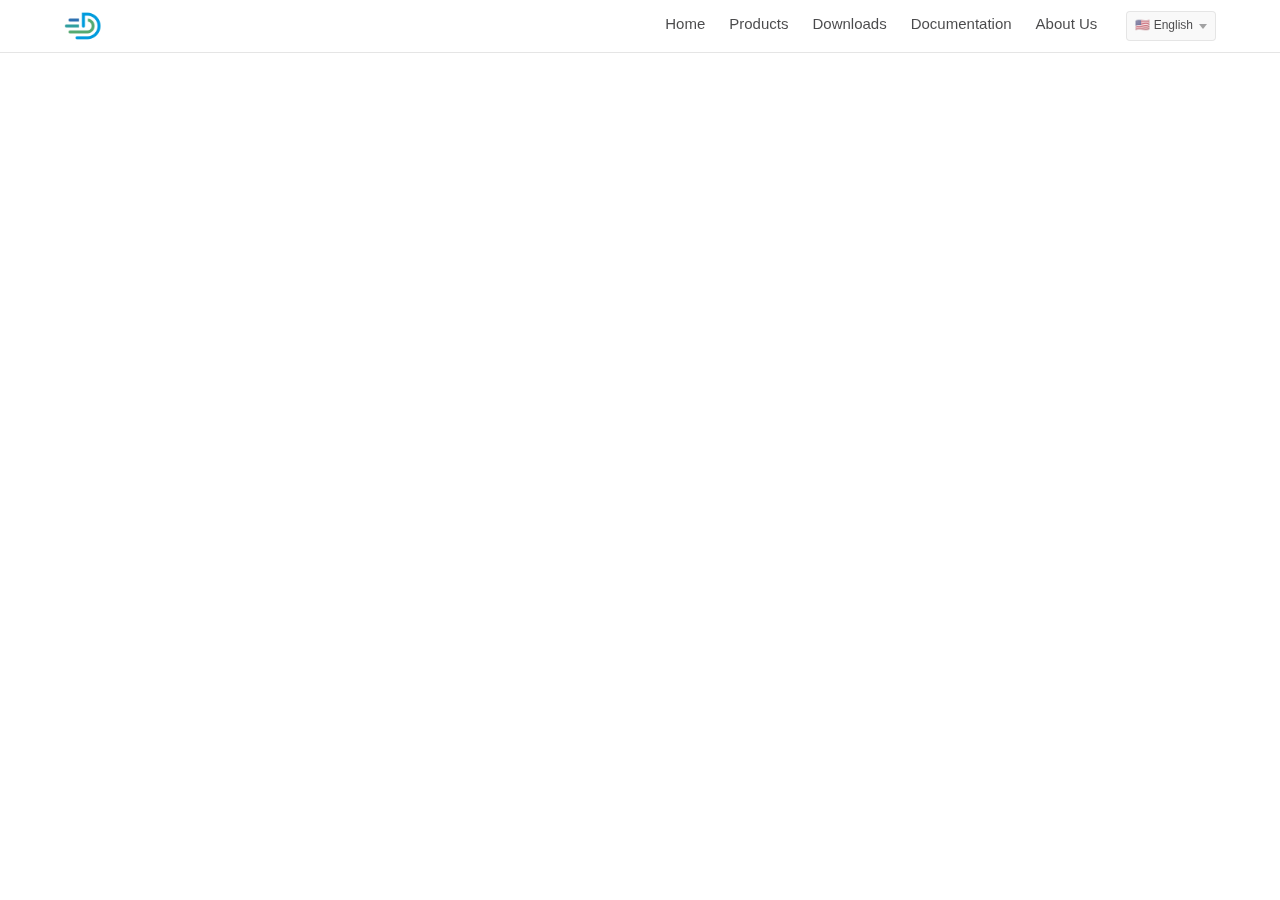
<file: index.html>
<!doctype html>
<html lang="en">
  <head>
    <meta charset="UTF-8" />
    <link rel="icon" type="image/png" href="/favicon.png" />
    <link rel="preconnect" href="https://ipapi.co" />
    <link rel="dns-prefetch" href="https://ipapi.co" />
    <meta name="viewport" content="width=device-width, initial-scale=1.0" />
    <title>灵掌智能</title>
    <script type="module" crossorigin src="/assets/index-BatUriW0.js"></script>
    <link rel="modulepreload" crossorigin href="/assets/rolldown-runtime-DGruFWvd.js">
    <link rel="modulepreload" crossorigin href="/assets/tdesign-Csi9AijS.js">
    <link rel="modulepreload" crossorigin href="/assets/vue-i18n-BiYF1bS5.js">
    <link rel="modulepreload" crossorigin href="/assets/vendor-CmwDXE1F.js">
    <link rel="modulepreload" crossorigin href="/assets/vue-router-DWHYSZby.js">
    <link rel="stylesheet" crossorigin href="/assets/tdesign-BOI_o6K6.css">
    <link rel="stylesheet" crossorigin href="/assets/index-DuU76if_.css">
  </head>
  <body>
    <div id="app"></div>
  </body>
</html>
</file>
<file: assets/tdesign-BOI_o6K6.css>
@keyframes t-fade-in{0%{opacity:0}to{opacity:1}}@keyframes t-fade-out{0%{opacity:1}to{opacity:0}}@keyframes t-spin{0%{transform:rotate(0)}to{transform:rotate(360deg)}}@keyframes t-zoom-out{0%{transform:scale(.2)}to{transform:scale(1)}}.t-loading{font:var(--td-font-body-medium);color:var(--td-brand-color);box-sizing:border-box;font-size:var(--td-comp-size-l);margin:0;padding:0;list-style:none;position:relative}.t-loading--lock{overflow:hidden}.t-loading.t-size-s{font-size:var(--td-comp-size-xxxs)}.t-loading.t-size-l{font-size:var(--td-comp-size-xxxl)}.t-loading__parent--relative{position:relative!important}.t-loading__fullscreen{z-index:3500;width:100%;height:100%;position:fixed;top:0;left:0}.t-loading--center{vertical-align:middle;justify-content:center;align-items:center;display:inline-flex}.t-loading__content{position:absolute;top:20%;left:48%}.t-loading--inherit-color{color:inherit}.t-loading__parent{position:relative}.t-loading__overlay{background-color:var(--td-mask-disabled)}.t-loading--full{z-index:3500;width:100%;height:100%;position:absolute;top:0;left:0}.t-loading--hidden{visibility:hidden}.t-loading--visible{visibility:visible}.t-loading__text{vertical-align:middle;width:auto;font:var(--td-font-body-medium);margin-left:var(--td-comp-margin-xs);display:inline-block}.t-loading__gradient{vertical-align:middle;justify-content:center;align-items:center;display:inline-flex}.t-loading__gradient-conic{border-radius:var(--td-radius-circle);background:conic-gradient(from 90deg,#fff 0deg,currentColor 360deg);width:100%;height:100%;-webkit-mask:radial-gradient(#0000 calc(50% - .5px),#fff 50%);mask:radial-gradient(#0000 calc(50% - .5px),#fff 50%)}.t-button{font:var(--td-font-body-medium);color:var(--td-text-color-primary);box-sizing:border-box;z-index:0;font-size:var(--td-font-body-medium);cursor:pointer;vertical-align:middle;white-space:nowrap;border-radius:var(--td-radius-default);touch-action:manipulation;background-color:#0000;border:1px solid #0000;outline:none;justify-content:center;align-items:center;margin:0;padding:0;text-decoration:none;list-style:none;transition:all .2s linear;display:inline-flex;position:relative;overflow:hidden}.t-button .t-button__text,.t-button .t-icon{z-index:1;display:inline-flex;position:relative}.t-button .t-icon,.t-button .t-loading{font-size:var(--td-font-size-body-large)}.t-button .t-icon+.t-button__text:not(:empty),.t-button .t-loading+.t-button__text:not(:empty){margin-left:8px}.t-button .t-button__suffix:not(:empty){margin-left:8px;display:inline-flex}.t-button--variant-base{color:var(--td-text-color-primary);height:var(--td-comp-size-m);font:var(--td-font-body-medium);padding-left:calc(var(--td-comp-paddingLR-l) - 1px);padding-right:calc(var(--td-comp-paddingLR-l) - 1px);background-color:var(--td-bg-color-component);border-color:var(--td-bg-color-component)}.t-button--variant-base .t-icon,.t-button--variant-base .t-loading{font-size:var(--td-font-size-body-large)}.t-button--variant-base:hover,.t-button--variant-base:focus-visible{background-color:var(--td-bg-color-component-hover)}.t-button--variant-base.t-is-loading,.t-button--variant-base.t-is-disabled{background-color:var(--td-bg-color-component-disabled)}.t-button--variant-base:hover,.t-button--variant-base:focus-visible{border-color:var(--td-bg-color-component-hover)}.t-button--variant-base.t-is-loading,.t-button--variant-base.t-is-disabled{border-color:var(--td-bg-color-component-disabled)}.t-button--variant-base:hover,.t-button--variant-base:focus-visible{color:var(--td-text-color-primary)}.t-button--variant-base.t-is-loading,.t-button--variant-base.t-is-disabled{color:var(--td-text-color-disabled)}.t-button--variant-base.t-button--theme-primary{color:var(--td-text-color-anti);background-color:var(--td-brand-color);border-color:var(--td-brand-color)}.t-button--variant-base.t-button--theme-primary:hover,.t-button--variant-base.t-button--theme-primary:focus-visible{background-color:var(--td-brand-color-hover)}.t-button--variant-base.t-button--theme-primary.t-is-loading,.t-button--variant-base.t-button--theme-primary.t-is-disabled{background-color:var(--td-brand-color-disabled)}.t-button--variant-base.t-button--theme-primary:hover,.t-button--variant-base.t-button--theme-primary:focus-visible{border-color:var(--td-brand-color-hover)}.t-button--variant-base.t-button--theme-primary.t-is-loading,.t-button--variant-base.t-button--theme-primary.t-is-disabled{border-color:var(--td-brand-color-disabled)}.t-button--variant-base.t-button--theme-success{color:var(--td-text-color-anti);background-color:var(--td-success-color);border-color:var(--td-success-color)}.t-button--variant-base.t-button--theme-success:hover,.t-button--variant-base.t-button--theme-success:focus-visible{background-color:var(--td-success-color-hover)}.t-button--variant-base.t-button--theme-success.t-is-loading,.t-button--variant-base.t-button--theme-success.t-is-disabled{background-color:var(--td-success-color-disabled)}.t-button--variant-base.t-button--theme-success:hover,.t-button--variant-base.t-button--theme-success:focus-visible{border-color:var(--td-success-color-hover)}.t-button--variant-base.t-button--theme-success.t-is-loading,.t-button--variant-base.t-button--theme-success.t-is-disabled{border-color:var(--td-success-color-disabled)}.t-button--variant-base.t-button--theme-warning{color:var(--td-text-color-anti);background-color:var(--td-warning-color);border-color:var(--td-warning-color)}.t-button--variant-base.t-button--theme-warning:hover,.t-button--variant-base.t-button--theme-warning:focus-visible{background-color:var(--td-warning-color-hover)}.t-button--variant-base.t-button--theme-warning.t-is-loading,.t-button--variant-base.t-button--theme-warning.t-is-disabled{background-color:var(--td-warning-color-disabled)}.t-button--variant-base.t-button--theme-warning:hover,.t-button--variant-base.t-button--theme-warning:focus-visible{border-color:var(--td-warning-color-hover)}.t-button--variant-base.t-button--theme-warning.t-is-loading,.t-button--variant-base.t-button--theme-warning.t-is-disabled{border-color:var(--td-warning-color-disabled)}.t-button--variant-base.t-button--theme-danger{color:var(--td-text-color-anti);background-color:var(--td-error-color);border-color:var(--td-error-color)}.t-button--variant-base.t-button--theme-danger:hover,.t-button--variant-base.t-button--theme-danger:focus-visible{background-color:var(--td-error-color-hover)}.t-button--variant-base.t-button--theme-danger.t-is-loading,.t-button--variant-base.t-button--theme-danger.t-is-disabled{background-color:var(--td-error-color-disabled)}.t-button--variant-base.t-button--theme-danger:hover,.t-button--variant-base.t-button--theme-danger:focus-visible{border-color:var(--td-error-color-hover)}.t-button--variant-base.t-button--theme-danger.t-is-loading,.t-button--variant-base.t-button--theme-danger.t-is-disabled{border-color:var(--td-error-color-disabled)}.t-button--variant-base.t-button--ghost{color:var(--td-text-color-anti);border-color:var(--td-text-color-anti);background-color:#0000}.t-button--variant-base.t-button--ghost:hover,.t-button--variant-base.t-button--ghost:focus-visible,.t-button--variant-base.t-button--ghost:active,.t-button--variant-base.t-button--ghost.t-is-loading,.t-button--variant-base.t-button--ghost.t-is-disabled{background-color:#0000}.t-button--variant-base.t-button--ghost:hover,.t-button--variant-base.t-button--ghost:focus-visible{color:var(--td-brand-color-hover)}.t-button--variant-base.t-button--ghost:active{color:var(--td-brand-color-active)}.t-button--variant-base.t-button--ghost.t-is-loading{color:var(--td-text-color-anti)}.t-button--variant-base.t-button--ghost.t-is-disabled{color:#ffffff38;background-color:#0000}.t-button--variant-base.t-button--ghost:hover,.t-button--variant-base.t-button--ghost:focus-visible{border-color:var(--td-brand-color-hover)}.t-button--variant-base.t-button--ghost:active{border-color:var(--td-brand-color-active)}.t-button--variant-base.t-button--ghost.t-is-loading{border-color:var(--td-text-color-anti)}.t-button--variant-base.t-button--ghost.t-is-disabled{background-color:#0000;border-color:#ffffff38}.t-button--variant-base.t-button--ghost.t-button--theme-primary{color:var(--td-brand-color);border-color:var(--td-brand-color)}.t-button--variant-base.t-button--ghost.t-button--theme-primary:hover,.t-button--variant-base.t-button--ghost.t-button--theme-primary:focus-visible{color:var(--td-brand-color-hover)}.t-button--variant-base.t-button--ghost.t-button--theme-primary:active{color:var(--td-brand-color-active)}.t-button--variant-base.t-button--ghost.t-button--theme-primary.t-is-loading{color:var(--td-brand-color)}.t-button--variant-base.t-button--ghost.t-button--theme-primary.t-is-disabled{color:#ffffff38;background-color:#0000}.t-button--variant-base.t-button--ghost.t-button--theme-primary:hover,.t-button--variant-base.t-button--ghost.t-button--theme-primary:focus-visible{border-color:var(--td-brand-color-hover)}.t-button--variant-base.t-button--ghost.t-button--theme-primary:active{border-color:var(--td-brand-color-active)}.t-button--variant-base.t-button--ghost.t-button--theme-primary.t-is-loading{border-color:var(--td-brand-color)}.t-button--variant-base.t-button--ghost.t-button--theme-primary.t-is-disabled{background-color:#0000;border-color:#ffffff38}.t-button--variant-base.t-button--ghost.t-button--theme-success{color:var(--td-success-color);border-color:var(--td-success-color)}.t-button--variant-base.t-button--ghost.t-button--theme-success:hover,.t-button--variant-base.t-button--ghost.t-button--theme-success:focus-visible{color:var(--td-success-color-hover)}.t-button--variant-base.t-button--ghost.t-button--theme-success:active{color:var(--td-success-color-active)}.t-button--variant-base.t-button--ghost.t-button--theme-success.t-is-loading{color:var(--td-success-color)}.t-button--variant-base.t-button--ghost.t-button--theme-success.t-is-disabled{color:#ffffff38;background-color:#0000}.t-button--variant-base.t-button--ghost.t-button--theme-success:hover,.t-button--variant-base.t-button--ghost.t-button--theme-success:focus-visible{border-color:var(--td-success-color-hover)}.t-button--variant-base.t-button--ghost.t-button--theme-success:active{border-color:var(--td-success-color-active)}.t-button--variant-base.t-button--ghost.t-button--theme-success.t-is-loading{border-color:var(--td-success-color)}.t-button--variant-base.t-button--ghost.t-button--theme-success.t-is-disabled{background-color:#0000;border-color:#ffffff38}.t-button--variant-base.t-button--ghost.t-button--theme-warning{color:var(--td-warning-color);border-color:var(--td-warning-color)}.t-button--variant-base.t-button--ghost.t-button--theme-warning:hover,.t-button--variant-base.t-button--ghost.t-button--theme-warning:focus-visible{color:var(--td-warning-color-hover)}.t-button--variant-base.t-button--ghost.t-button--theme-warning:active{color:var(--td-warning-color-active)}.t-button--variant-base.t-button--ghost.t-button--theme-warning.t-is-loading{color:var(--td-warning-color)}.t-button--variant-base.t-button--ghost.t-button--theme-warning.t-is-disabled{color:#ffffff38;background-color:#0000}.t-button--variant-base.t-button--ghost.t-button--theme-warning:hover,.t-button--variant-base.t-button--ghost.t-button--theme-warning:focus-visible{border-color:var(--td-warning-color-hover)}.t-button--variant-base.t-button--ghost.t-button--theme-warning:active{border-color:var(--td-warning-color-active)}.t-button--variant-base.t-button--ghost.t-button--theme-warning.t-is-loading{border-color:var(--td-warning-color)}.t-button--variant-base.t-button--ghost.t-button--theme-warning.t-is-disabled{background-color:#0000;border-color:#ffffff38}.t-button--variant-base.t-button--ghost.t-button--theme-danger{color:var(--td-error-color);border-color:var(--td-error-color)}.t-button--variant-base.t-button--ghost.t-button--theme-danger:hover,.t-button--variant-base.t-button--ghost.t-button--theme-danger:focus-visible{color:var(--td-error-color-hover)}.t-button--variant-base.t-button--ghost.t-button--theme-danger:active{color:var(--td-error-color-active)}.t-button--variant-base.t-button--ghost.t-button--theme-danger.t-is-loading{color:var(--td-error-color)}.t-button--variant-base.t-button--ghost.t-button--theme-danger.t-is-disabled{color:#ffffff38;background-color:#0000}.t-button--variant-base.t-button--ghost.t-button--theme-danger:hover,.t-button--variant-base.t-button--ghost.t-button--theme-danger:focus-visible{border-color:var(--td-error-color-hover)}.t-button--variant-base.t-button--ghost.t-button--theme-danger:active{border-color:var(--td-error-color-active)}.t-button--variant-base.t-button--ghost.t-button--theme-danger.t-is-loading{border-color:var(--td-error-color)}.t-button--variant-base.t-button--ghost.t-button--theme-danger.t-is-disabled{background-color:#0000;border-color:#ffffff38}.t-button--variant-base.t-is-loading:not(.t-button--variant-base.t-button--ghost).t-button--theme-default{color:var(--td-text-color-primary)}.t-button--variant-outline{height:var(--td-comp-size-m);font:var(--td-font-body-medium);padding-left:calc(var(--td-comp-paddingLR-l) - 1px);padding-right:calc(var(--td-comp-paddingLR-l) - 1px);color:var(--td-text-color-primary);background-color:var(--td-bg-color-specialcomponent);border-color:var(--td-border-level-2-color)}.t-button--variant-outline .t-icon,.t-button--variant-outline .t-loading{font-size:var(--td-font-size-body-large)}.t-button--variant-outline:hover,.t-button--variant-outline:focus-visible{color:var(--td-brand-color-hover)}.t-button--variant-outline.t-is-loading,.t-button--variant-outline.t-is-disabled{color:var(--td-text-color-disabled)}.t-button--variant-outline:hover,.t-button--variant-outline:focus-visible{background-color:var(--td-bg-color-specialcomponent)}.t-button--variant-outline.t-is-loading,.t-button--variant-outline.t-is-disabled{background-color:var(--td-bg-color-component-disabled)}.t-button--variant-outline:hover,.t-button--variant-outline:focus-visible{border-color:var(--td-brand-color-hover)}.t-button--variant-outline.t-is-loading,.t-button--variant-outline.t-is-disabled{border-color:var(--td-border-level-2-color)}.t-button--variant-outline.t-button--theme-primary{color:var(--td-brand-color);border-color:var(--td-brand-color)}.t-button--variant-outline.t-button--theme-primary:hover,.t-button--variant-outline.t-button--theme-primary:focus-visible{color:var(--td-brand-color-hover)}.t-button--variant-outline.t-button--theme-primary.t-is-loading,.t-button--variant-outline.t-button--theme-primary.t-is-disabled{color:var(--td-brand-color-disabled)}.t-button--variant-outline.t-button--theme-primary:hover,.t-button--variant-outline.t-button--theme-primary:focus-visible{border-color:var(--td-brand-color-hover)}.t-button--variant-outline.t-button--theme-primary.t-is-loading,.t-button--variant-outline.t-button--theme-primary.t-is-disabled{border-color:var(--td-brand-color-disabled)}.t-button--variant-outline.t-button--theme-success{color:var(--td-success-color);border-color:var(--td-success-color)}.t-button--variant-outline.t-button--theme-success:hover,.t-button--variant-outline.t-button--theme-success:focus-visible{color:var(--td-success-color-hover)}.t-button--variant-outline.t-button--theme-success.t-is-loading,.t-button--variant-outline.t-button--theme-success.t-is-disabled{color:var(--td-success-color-disabled)}.t-button--variant-outline.t-button--theme-success:hover,.t-button--variant-outline.t-button--theme-success:focus-visible{border-color:var(--td-success-color-hover)}.t-button--variant-outline.t-button--theme-success.t-is-loading,.t-button--variant-outline.t-button--theme-success.t-is-disabled{border-color:var(--td-success-color-disabled)}.t-button--variant-outline.t-button--theme-warning{color:var(--td-warning-color);border-color:var(--td-warning-color)}.t-button--variant-outline.t-button--theme-warning:hover,.t-button--variant-outline.t-button--theme-warning:focus-visible{color:var(--td-warning-color-hover)}.t-button--variant-outline.t-button--theme-warning.t-is-loading,.t-button--variant-outline.t-button--theme-warning.t-is-disabled{color:var(--td-warning-color-disabled)}.t-button--variant-outline.t-button--theme-warning:hover,.t-button--variant-outline.t-button--theme-warning:focus-visible{border-color:var(--td-warning-color-hover)}.t-button--variant-outline.t-button--theme-warning.t-is-loading,.t-button--variant-outline.t-button--theme-warning.t-is-disabled{border-color:var(--td-warning-color-disabled)}.t-button--variant-outline.t-button--theme-danger{color:var(--td-error-color);border-color:var(--td-error-color)}.t-button--variant-outline.t-button--theme-danger:hover,.t-button--variant-outline.t-button--theme-danger:focus-visible{color:var(--td-error-color-hover)}.t-button--variant-outline.t-button--theme-danger.t-is-loading,.t-button--variant-outline.t-button--theme-danger.t-is-disabled{color:var(--td-error-color-disabled)}.t-button--variant-outline.t-button--theme-danger:hover,.t-button--variant-outline.t-button--theme-danger:focus-visible{border-color:var(--td-error-color-hover)}.t-button--variant-outline.t-button--theme-danger.t-is-loading,.t-button--variant-outline.t-button--theme-danger.t-is-disabled{border-color:var(--td-error-color-disabled)}.t-button--variant-outline.t-button--ghost{color:var(--td-text-color-anti);border-color:var(--td-text-color-anti);background-color:#0000}.t-button--variant-outline.t-button--ghost:hover,.t-button--variant-outline.t-button--ghost:focus-visible,.t-button--variant-outline.t-button--ghost:active,.t-button--variant-outline.t-button--ghost.t-is-loading,.t-button--variant-outline.t-button--ghost.t-is-disabled{background-color:#0000}.t-button--variant-outline.t-button--ghost:hover,.t-button--variant-outline.t-button--ghost:focus-visible{color:var(--td-brand-color-hover)}.t-button--variant-outline.t-button--ghost:active{color:var(--td-brand-color-active)}.t-button--variant-outline.t-button--ghost.t-is-loading{color:var(--td-text-color-anti)}.t-button--variant-outline.t-button--ghost.t-is-disabled{color:#ffffff38;background-color:#0000}.t-button--variant-outline.t-button--ghost:hover,.t-button--variant-outline.t-button--ghost:focus-visible{border-color:var(--td-brand-color-hover)}.t-button--variant-outline.t-button--ghost:active{border-color:var(--td-brand-color-active)}.t-button--variant-outline.t-button--ghost.t-is-loading{border-color:var(--td-text-color-anti)}.t-button--variant-outline.t-button--ghost.t-is-disabled{background-color:#0000;border-color:#ffffff38}.t-button--variant-outline.t-button--ghost.t-button--theme-primary{color:var(--td-brand-color);border-color:var(--td-brand-color)}.t-button--variant-outline.t-button--ghost.t-button--theme-primary:hover,.t-button--variant-outline.t-button--ghost.t-button--theme-primary:focus-visible{color:var(--td-brand-color-hover)}.t-button--variant-outline.t-button--ghost.t-button--theme-primary:active{color:var(--td-brand-color-active)}.t-button--variant-outline.t-button--ghost.t-button--theme-primary.t-is-loading{color:var(--td-brand-color)}.t-button--variant-outline.t-button--ghost.t-button--theme-primary.t-is-disabled{color:#ffffff38;background-color:#0000}.t-button--variant-outline.t-button--ghost.t-button--theme-primary:hover,.t-button--variant-outline.t-button--ghost.t-button--theme-primary:focus-visible{border-color:var(--td-brand-color-hover)}.t-button--variant-outline.t-button--ghost.t-button--theme-primary:active{border-color:var(--td-brand-color-active)}.t-button--variant-outline.t-button--ghost.t-button--theme-primary.t-is-loading{border-color:var(--td-brand-color)}.t-button--variant-outline.t-button--ghost.t-button--theme-primary.t-is-disabled{background-color:#0000;border-color:#ffffff38}.t-button--variant-outline.t-button--ghost.t-button--theme-success{color:var(--td-success-color);border-color:var(--td-success-color)}.t-button--variant-outline.t-button--ghost.t-button--theme-success:hover,.t-button--variant-outline.t-button--ghost.t-button--theme-success:focus-visible{color:var(--td-success-color-hover)}.t-button--variant-outline.t-button--ghost.t-button--theme-success:active{color:var(--td-success-color-active)}.t-button--variant-outline.t-button--ghost.t-button--theme-success.t-is-loading{color:var(--td-success-color)}.t-button--variant-outline.t-button--ghost.t-button--theme-success.t-is-disabled{color:#ffffff38;background-color:#0000}.t-button--variant-outline.t-button--ghost.t-button--theme-success:hover,.t-button--variant-outline.t-button--ghost.t-button--theme-success:focus-visible{border-color:var(--td-success-color-hover)}.t-button--variant-outline.t-button--ghost.t-button--theme-success:active{border-color:var(--td-success-color-active)}.t-button--variant-outline.t-button--ghost.t-button--theme-success.t-is-loading{border-color:var(--td-success-color)}.t-button--variant-outline.t-button--ghost.t-button--theme-success.t-is-disabled{background-color:#0000;border-color:#ffffff38}.t-button--variant-outline.t-button--ghost.t-button--theme-warning{color:var(--td-warning-color);border-color:var(--td-warning-color)}.t-button--variant-outline.t-button--ghost.t-button--theme-warning:hover,.t-button--variant-outline.t-button--ghost.t-button--theme-warning:focus-visible{color:var(--td-warning-color-hover)}.t-button--variant-outline.t-button--ghost.t-button--theme-warning:active{color:var(--td-warning-color-active)}.t-button--variant-outline.t-button--ghost.t-button--theme-warning.t-is-loading{color:var(--td-warning-color)}.t-button--variant-outline.t-button--ghost.t-button--theme-warning.t-is-disabled{color:#ffffff38;background-color:#0000}.t-button--variant-outline.t-button--ghost.t-button--theme-warning:hover,.t-button--variant-outline.t-button--ghost.t-button--theme-warning:focus-visible{border-color:var(--td-warning-color-hover)}.t-button--variant-outline.t-button--ghost.t-button--theme-warning:active{border-color:var(--td-warning-color-active)}.t-button--variant-outline.t-button--ghost.t-button--theme-warning.t-is-loading{border-color:var(--td-warning-color)}.t-button--variant-outline.t-button--ghost.t-button--theme-warning.t-is-disabled{background-color:#0000;border-color:#ffffff38}.t-button--variant-outline.t-button--ghost.t-button--theme-danger{color:var(--td-error-color);border-color:var(--td-error-color)}.t-button--variant-outline.t-button--ghost.t-button--theme-danger:hover,.t-button--variant-outline.t-button--ghost.t-button--theme-danger:focus-visible{color:var(--td-error-color-hover)}.t-button--variant-outline.t-button--ghost.t-button--theme-danger:active{color:var(--td-error-color-active)}.t-button--variant-outline.t-button--ghost.t-button--theme-danger.t-is-loading{color:var(--td-error-color)}.t-button--variant-outline.t-button--ghost.t-button--theme-danger.t-is-disabled{color:#ffffff38;background-color:#0000}.t-button--variant-outline.t-button--ghost.t-button--theme-danger:hover,.t-button--variant-outline.t-button--ghost.t-button--theme-danger:focus-visible{border-color:var(--td-error-color-hover)}.t-button--variant-outline.t-button--ghost.t-button--theme-danger:active{border-color:var(--td-error-color-active)}.t-button--variant-outline.t-button--ghost.t-button--theme-danger.t-is-loading{border-color:var(--td-error-color)}.t-button--variant-outline.t-button--ghost.t-button--theme-danger.t-is-disabled{background-color:#0000;border-color:#ffffff38}.t-button--variant-outline.t-is-loading:not(.t-button--variant-outline.t-button--ghost){color:var(--td-text-color-primary)}.t-button--variant-outline.t-is-loading:not(.t-button--variant-outline.t-button--ghost).t-button--theme-primary{color:var(--td-brand-color);background-color:#0000}.t-button--variant-outline.t-is-loading:not(.t-button--variant-outline.t-button--ghost).t-button--theme-success{color:var(--td-success-color);background-color:#0000}.t-button--variant-outline.t-is-loading:not(.t-button--variant-outline.t-button--ghost).t-button--theme-warning{color:var(--td-warning-color);background-color:#0000}.t-button--variant-outline.t-is-loading:not(.t-button--variant-outline.t-button--ghost).t-button--theme-danger{color:var(--td-error-color);background-color:#0000}.t-button--variant-dashed{height:var(--td-comp-size-m);font:var(--td-font-body-medium);padding-left:calc(var(--td-comp-paddingLR-l) - 1px);padding-right:calc(var(--td-comp-paddingLR-l) - 1px);color:var(--td-text-color-primary);background-color:var(--td-bg-color-specialcomponent);border-color:var(--td-border-level-2-color);border-style:dashed}.t-button--variant-dashed .t-icon,.t-button--variant-dashed .t-loading{font-size:var(--td-font-size-body-large)}.t-button--variant-dashed:hover,.t-button--variant-dashed:focus-visible{color:var(--td-brand-color-hover)}.t-button--variant-dashed.t-is-loading,.t-button--variant-dashed.t-is-disabled{color:var(--td-text-color-disabled)}.t-button--variant-dashed:hover,.t-button--variant-dashed:focus-visible{background-color:var(--td-bg-color-specialcomponent)}.t-button--variant-dashed.t-is-loading,.t-button--variant-dashed.t-is-disabled{background-color:var(--td-bg-color-component-disabled)}.t-button--variant-dashed:hover,.t-button--variant-dashed:focus-visible{border-color:var(--td-brand-color-hover)}.t-button--variant-dashed.t-is-loading,.t-button--variant-dashed.t-is-disabled{border-color:var(--td-border-level-2-color)}.t-button--variant-dashed.t-button--theme-primary{color:var(--td-brand-color);border-color:var(--td-brand-color)}.t-button--variant-dashed.t-button--theme-primary:hover,.t-button--variant-dashed.t-button--theme-primary:focus-visible{color:var(--td-brand-color-hover)}.t-button--variant-dashed.t-button--theme-primary.t-is-loading,.t-button--variant-dashed.t-button--theme-primary.t-is-disabled{color:var(--td-brand-color-disabled)}.t-button--variant-dashed.t-button--theme-primary:hover,.t-button--variant-dashed.t-button--theme-primary:focus-visible{border-color:var(--td-brand-color-hover)}.t-button--variant-dashed.t-button--theme-primary.t-is-loading,.t-button--variant-dashed.t-button--theme-primary.t-is-disabled{border-color:var(--td-brand-color-disabled)}.t-button--variant-dashed.t-button--theme-success{color:var(--td-success-color);border-color:var(--td-success-color)}.t-button--variant-dashed.t-button--theme-success:hover,.t-button--variant-dashed.t-button--theme-success:focus-visible{color:var(--td-success-color-hover)}.t-button--variant-dashed.t-button--theme-success.t-is-loading,.t-button--variant-dashed.t-button--theme-success.t-is-disabled{color:var(--td-success-color-disabled)}.t-button--variant-dashed.t-button--theme-success:hover,.t-button--variant-dashed.t-button--theme-success:focus-visible{border-color:var(--td-success-color-hover)}.t-button--variant-dashed.t-button--theme-success.t-is-loading,.t-button--variant-dashed.t-button--theme-success.t-is-disabled{border-color:var(--td-success-color-disabled)}.t-button--variant-dashed.t-button--theme-warning{color:var(--td-warning-color);border-color:var(--td-warning-color)}.t-button--variant-dashed.t-button--theme-warning:hover,.t-button--variant-dashed.t-button--theme-warning:focus-visible{color:var(--td-warning-color-hover)}.t-button--variant-dashed.t-button--theme-warning.t-is-loading,.t-button--variant-dashed.t-button--theme-warning.t-is-disabled{color:var(--td-warning-color-disabled)}.t-button--variant-dashed.t-button--theme-warning:hover,.t-button--variant-dashed.t-button--theme-warning:focus-visible{border-color:var(--td-warning-color-hover)}.t-button--variant-dashed.t-button--theme-warning.t-is-loading,.t-button--variant-dashed.t-button--theme-warning.t-is-disabled{border-color:var(--td-warning-color-disabled)}.t-button--variant-dashed.t-button--theme-danger{color:var(--td-error-color);border-color:var(--td-error-color)}.t-button--variant-dashed.t-button--theme-danger:hover,.t-button--variant-dashed.t-button--theme-danger:focus-visible{color:var(--td-error-color-hover)}.t-button--variant-dashed.t-button--theme-danger.t-is-loading,.t-button--variant-dashed.t-button--theme-danger.t-is-disabled{color:var(--td-error-color-disabled)}.t-button--variant-dashed.t-button--theme-danger:hover,.t-button--variant-dashed.t-button--theme-danger:focus-visible{border-color:var(--td-error-color-hover)}.t-button--variant-dashed.t-button--theme-danger.t-is-loading,.t-button--variant-dashed.t-button--theme-danger.t-is-disabled{border-color:var(--td-error-color-disabled)}.t-button--variant-dashed.t-button--ghost{color:var(--td-text-color-anti);border-color:var(--td-text-color-anti);background-color:#0000}.t-button--variant-dashed.t-button--ghost:hover,.t-button--variant-dashed.t-button--ghost:focus-visible,.t-button--variant-dashed.t-button--ghost:active,.t-button--variant-dashed.t-button--ghost.t-is-loading,.t-button--variant-dashed.t-button--ghost.t-is-disabled{background-color:#0000}.t-button--variant-dashed.t-button--ghost:hover,.t-button--variant-dashed.t-button--ghost:focus-visible{color:var(--td-brand-color-hover)}.t-button--variant-dashed.t-button--ghost:active{color:var(--td-brand-color-active)}.t-button--variant-dashed.t-button--ghost.t-is-loading{color:var(--td-text-color-anti)}.t-button--variant-dashed.t-button--ghost.t-is-disabled{color:#ffffff38;background-color:#0000}.t-button--variant-dashed.t-button--ghost:hover,.t-button--variant-dashed.t-button--ghost:focus-visible{border-color:var(--td-brand-color-hover)}.t-button--variant-dashed.t-button--ghost:active{border-color:var(--td-brand-color-active)}.t-button--variant-dashed.t-button--ghost.t-is-loading{border-color:var(--td-text-color-anti)}.t-button--variant-dashed.t-button--ghost.t-is-disabled{background-color:#0000;border-color:#ffffff38}.t-button--variant-dashed.t-button--ghost.t-button--theme-primary{color:var(--td-brand-color);border-color:var(--td-brand-color)}.t-button--variant-dashed.t-button--ghost.t-button--theme-primary:hover,.t-button--variant-dashed.t-button--ghost.t-button--theme-primary:focus-visible{color:var(--td-brand-color-hover)}.t-button--variant-dashed.t-button--ghost.t-button--theme-primary:active{color:var(--td-brand-color-active)}.t-button--variant-dashed.t-button--ghost.t-button--theme-primary.t-is-loading{color:var(--td-brand-color)}.t-button--variant-dashed.t-button--ghost.t-button--theme-primary.t-is-disabled{color:#ffffff38;background-color:#0000}.t-button--variant-dashed.t-button--ghost.t-button--theme-primary:hover,.t-button--variant-dashed.t-button--ghost.t-button--theme-primary:focus-visible{border-color:var(--td-brand-color-hover)}.t-button--variant-dashed.t-button--ghost.t-button--theme-primary:active{border-color:var(--td-brand-color-active)}.t-button--variant-dashed.t-button--ghost.t-button--theme-primary.t-is-loading{border-color:var(--td-brand-color)}.t-button--variant-dashed.t-button--ghost.t-button--theme-primary.t-is-disabled{background-color:#0000;border-color:#ffffff38}.t-button--variant-dashed.t-button--ghost.t-button--theme-success{color:var(--td-success-color);border-color:var(--td-success-color)}.t-button--variant-dashed.t-button--ghost.t-button--theme-success:hover,.t-button--variant-dashed.t-button--ghost.t-button--theme-success:focus-visible{color:var(--td-success-color-hover)}.t-button--variant-dashed.t-button--ghost.t-button--theme-success:active{color:var(--td-success-color-active)}.t-button--variant-dashed.t-button--ghost.t-button--theme-success.t-is-loading{color:var(--td-success-color)}.t-button--variant-dashed.t-button--ghost.t-button--theme-success.t-is-disabled{color:#ffffff38;background-color:#0000}.t-button--variant-dashed.t-button--ghost.t-button--theme-success:hover,.t-button--variant-dashed.t-button--ghost.t-button--theme-success:focus-visible{border-color:var(--td-success-color-hover)}.t-button--variant-dashed.t-button--ghost.t-button--theme-success:active{border-color:var(--td-success-color-active)}.t-button--variant-dashed.t-button--ghost.t-button--theme-success.t-is-loading{border-color:var(--td-success-color)}.t-button--variant-dashed.t-button--ghost.t-button--theme-success.t-is-disabled{background-color:#0000;border-color:#ffffff38}.t-button--variant-dashed.t-button--ghost.t-button--theme-warning{color:var(--td-warning-color);border-color:var(--td-warning-color)}.t-button--variant-dashed.t-button--ghost.t-button--theme-warning:hover,.t-button--variant-dashed.t-button--ghost.t-button--theme-warning:focus-visible{color:var(--td-warning-color-hover)}.t-button--variant-dashed.t-button--ghost.t-button--theme-warning:active{color:var(--td-warning-color-active)}.t-button--variant-dashed.t-button--ghost.t-button--theme-warning.t-is-loading{color:var(--td-warning-color)}.t-button--variant-dashed.t-button--ghost.t-button--theme-warning.t-is-disabled{color:#ffffff38;background-color:#0000}.t-button--variant-dashed.t-button--ghost.t-button--theme-warning:hover,.t-button--variant-dashed.t-button--ghost.t-button--theme-warning:focus-visible{border-color:var(--td-warning-color-hover)}.t-button--variant-dashed.t-button--ghost.t-button--theme-warning:active{border-color:var(--td-warning-color-active)}.t-button--variant-dashed.t-button--ghost.t-button--theme-warning.t-is-loading{border-color:var(--td-warning-color)}.t-button--variant-dashed.t-button--ghost.t-button--theme-warning.t-is-disabled{background-color:#0000;border-color:#ffffff38}.t-button--variant-dashed.t-button--ghost.t-button--theme-danger{color:var(--td-error-color);border-color:var(--td-error-color)}.t-button--variant-dashed.t-button--ghost.t-button--theme-danger:hover,.t-button--variant-dashed.t-button--ghost.t-button--theme-danger:focus-visible{color:var(--td-error-color-hover)}.t-button--variant-dashed.t-button--ghost.t-button--theme-danger:active{color:var(--td-error-color-active)}.t-button--variant-dashed.t-button--ghost.t-button--theme-danger.t-is-loading{color:var(--td-error-color)}.t-button--variant-dashed.t-button--ghost.t-button--theme-danger.t-is-disabled{color:#ffffff38;background-color:#0000}.t-button--variant-dashed.t-button--ghost.t-button--theme-danger:hover,.t-button--variant-dashed.t-button--ghost.t-button--theme-danger:focus-visible{border-color:var(--td-error-color-hover)}.t-button--variant-dashed.t-button--ghost.t-button--theme-danger:active{border-color:var(--td-error-color-active)}.t-button--variant-dashed.t-button--ghost.t-button--theme-danger.t-is-loading{border-color:var(--td-error-color)}.t-button--variant-dashed.t-button--ghost.t-button--theme-danger.t-is-disabled{background-color:#0000;border-color:#ffffff38}.t-button--variant-dashed.t-is-loading:not(.t-button--variant-dashed.t-button--ghost){color:var(--td-text-color-primary)}.t-button--variant-dashed.t-is-loading:not(.t-button--variant-dashed.t-button--ghost).t-button--theme-primary{color:var(--td-brand-color);background-color:#0000}.t-button--variant-dashed.t-is-loading:not(.t-button--variant-dashed.t-button--ghost).t-button--theme-success{color:var(--td-success-color);background-color:#0000}.t-button--variant-dashed.t-is-loading:not(.t-button--variant-dashed.t-button--ghost).t-button--theme-warning{color:var(--td-warning-color);background-color:#0000}.t-button--variant-dashed.t-is-loading:not(.t-button--variant-dashed.t-button--ghost).t-button--theme-danger{color:var(--td-error-color);background-color:#0000}.t-button--variant-text{height:var(--td-comp-size-m);font:var(--td-font-body-medium);padding-left:calc(var(--td-comp-paddingLR-l) - 1px);padding-right:calc(var(--td-comp-paddingLR-l) - 1px);color:var(--td-text-color-primary);background-color:#0000;border-color:#0000}.t-button--variant-text .t-icon,.t-button--variant-text .t-loading{font-size:var(--td-font-size-body-large)}.t-button--variant-text:hover,.t-button--variant-text:focus-visible{color:var(--td-text-color-primary)}.t-button--variant-text.t-is-loading,.t-button--variant-text.t-is-disabled{color:var(--td-text-color-disabled)}.t-button--variant-text:hover,.t-button--variant-text:focus-visible{background-color:var(--td-bg-color-container-hover)}.t-button--variant-text.t-is-loading,.t-button--variant-text.t-is-disabled{background-color:#0000}.t-button--variant-text:hover,.t-button--variant-text:focus-visible{border-color:var(--td-bg-color-container-hover)}.t-button--variant-text.t-is-loading,.t-button--variant-text.t-is-disabled{border-color:#0000}.t-button--variant-text.t-button--theme-primary{color:var(--td-brand-color)}.t-button--variant-text.t-button--theme-primary:hover,.t-button--variant-text.t-button--theme-primary:focus-visible{color:var(--td-brand-color-hover)}.t-button--variant-text.t-button--theme-primary.t-is-loading,.t-button--variant-text.t-button--theme-primary.t-is-disabled{color:var(--td-brand-color-disabled)}.t-button--variant-text.t-button--theme-success{color:var(--td-success-color)}.t-button--variant-text.t-button--theme-success:hover,.t-button--variant-text.t-button--theme-success:focus-visible{color:var(--td-success-color-hover)}.t-button--variant-text.t-button--theme-success.t-is-loading,.t-button--variant-text.t-button--theme-success.t-is-disabled{color:var(--td-success-color-disabled)}.t-button--variant-text.t-button--theme-warning{color:var(--td-warning-color)}.t-button--variant-text.t-button--theme-warning:hover,.t-button--variant-text.t-button--theme-warning:focus-visible{color:var(--td-warning-color-hover)}.t-button--variant-text.t-button--theme-warning.t-is-loading,.t-button--variant-text.t-button--theme-warning.t-is-disabled{color:var(--td-warning-color-disabled)}.t-button--variant-text.t-button--theme-danger{color:var(--td-error-color)}.t-button--variant-text.t-button--theme-danger:hover,.t-button--variant-text.t-button--theme-danger:focus-visible{color:var(--td-error-color-hover)}.t-button--variant-text.t-button--theme-danger.t-is-loading,.t-button--variant-text.t-button--theme-danger.t-is-disabled{color:var(--td-error-color-disabled)}.t-button--variant-text.t-button--ghost{color:var(--td-text-color-anti);background:0 0}.t-button--variant-text.t-button--ghost:hover,.t-button--variant-text.t-button--ghost:focus-visible{color:var(--td-brand-color-hover)}.t-button--variant-text.t-button--ghost:active{color:var(--td-brand-color-active)}.t-button--variant-text.t-button--ghost.t-is-loading{color:var(--td-text-color-anti)}.t-button--variant-text.t-button--ghost.t-is-disabled{color:#ffffff38;background-color:#0000}.t-button--variant-text.t-button--ghost.t-button--theme-primary{color:var(--td-brand-color)}.t-button--variant-text.t-button--ghost.t-button--theme-primary:hover,.t-button--variant-text.t-button--ghost.t-button--theme-primary:focus-visible{color:var(--td-brand-color-hover)}.t-button--variant-text.t-button--ghost.t-button--theme-primary:active{color:var(--td-brand-color-active)}.t-button--variant-text.t-button--ghost.t-button--theme-primary.t-is-loading{color:var(--td-brand-color)}.t-button--variant-text.t-button--ghost.t-button--theme-primary.t-is-disabled{color:#ffffff38;background-color:#0000}.t-button--variant-text.t-button--ghost.t-button--theme-success{color:var(--td-success-color)}.t-button--variant-text.t-button--ghost.t-button--theme-success:hover,.t-button--variant-text.t-button--ghost.t-button--theme-success:focus-visible{color:var(--td-success-color-hover)}.t-button--variant-text.t-button--ghost.t-button--theme-success:active{color:var(--td-success-color-active)}.t-button--variant-text.t-button--ghost.t-button--theme-success.t-is-loading{color:var(--td-success-color)}.t-button--variant-text.t-button--ghost.t-button--theme-success.t-is-disabled{color:#ffffff38;background-color:#0000}.t-button--variant-text.t-button--ghost.t-button--theme-warning{color:var(--td-warning-color)}.t-button--variant-text.t-button--ghost.t-button--theme-warning:hover,.t-button--variant-text.t-button--ghost.t-button--theme-warning:focus-visible{color:var(--td-warning-color-hover)}.t-button--variant-text.t-button--ghost.t-button--theme-warning:active{color:var(--td-warning-color-active)}.t-button--variant-text.t-button--ghost.t-button--theme-warning.t-is-loading{color:var(--td-warning-color)}.t-button--variant-text.t-button--ghost.t-button--theme-warning.t-is-disabled{color:#ffffff38;background-color:#0000}.t-button--variant-text.t-button--ghost.t-button--theme-danger{color:var(--td-error-color)}.t-button--variant-text.t-button--ghost.t-button--theme-danger:hover,.t-button--variant-text.t-button--ghost.t-button--theme-danger:focus-visible{color:var(--td-error-color-hover)}.t-button--variant-text.t-button--ghost.t-button--theme-danger:active{color:var(--td-error-color-active)}.t-button--variant-text.t-button--ghost.t-button--theme-danger.t-is-loading{color:var(--td-error-color)}.t-button--variant-text.t-button--ghost.t-button--theme-danger.t-is-disabled{color:#ffffff38;background-color:#0000}.t-button--variant-text.t-is-loading:not(.t-button--variant-text.t-button--ghost){color:var(--td-text-color-primary)}.t-button--variant-text.t-is-loading:not(.t-button--variant-text.t-button--ghost).t-button--theme-primary{color:var(--td-brand-color)}.t-button--variant-text.t-is-loading:not(.t-button--variant-text.t-button--ghost).t-button--theme-success{color:var(--td-success-color)}.t-button--variant-text.t-is-loading:not(.t-button--variant-text.t-button--ghost).t-button--theme-warning{color:var(--td-warning-color)}.t-button--variant-text.t-is-loading:not(.t-button--variant-text.t-button--ghost).t-button--theme-danger{color:var(--td-error-color)}.t-button.t-is-loading,.t-button.t-is-disabled{cursor:not-allowed}.t-button.t-size-s{height:var(--td-comp-size-xs);font:var(--td-font-body-small);padding-left:calc(var(--td-comp-paddingLR-s) - 1px);padding-right:calc(var(--td-comp-paddingLR-s) - 1px)}.t-button.t-size-s .t-icon,.t-button.t-size-s .t-loading{font-size:var(--td-font-size-body-medium)}.t-button.t-size-l{height:var(--td-comp-size-xl);font:var(--td-font-body-large);padding-left:calc(var(--td-comp-paddingLR-xl) - 1px);padding-right:calc(var(--td-comp-paddingLR-xl) - 1px)}.t-button.t-size-l .t-icon,.t-button.t-size-l .t-loading{font-size:var(--td-font-size-title-large)}.t-button--shape-square{width:var(--td-comp-size-m);padding:0}.t-button--shape-square.t-size-s{width:var(--td-comp-size-xs);padding:0}.t-button--shape-square.t-size-l{width:var(--td-comp-size-xl);padding:0}.t-button--shape-round{border-radius:var(--td-radius-round)}.t-button--shape-round.t-size-s{border-radius:calc(var(--td-comp-size-xs)/2)}.t-button--shape-round.t-size-l{border-radius:calc(var(--td-comp-size-xl)/2)}.t-button--shape-circle{width:var(--td-comp-size-m);text-align:center;border-radius:calc(var(--td-comp-size-m)/2);padding:0}.t-button--shape-circle .t-icon,.t-button--shape-circle .t-loading{font-size:var(--td-font-size-body-large)}.t-button--shape-circle.t-size-s{width:var(--td-comp-size-xs);border-radius:calc(var(--td-comp-size-xs)/2)}.t-button--shape-circle.t-size-l{width:var(--td-comp-size-xl);border-radius:calc(var(--td-comp-size-xl)/2);padding:0}.t-button.t-size-full-width{width:100%;display:flex}.t-button--ghost{--ripple-color:var(--td-gray-color-10)}.t-button:not(.t-is-disabled):not(.t-button--ghost){--ripple-color:var(--td-bg-color-container-active)}.t-button--variant-base:not(.t-is-disabled):not(.t-button--ghost){--ripple-color:var(--td-bg-color-component-active)}.t-button--variant-base.t-button--theme-primary:not(.t-is-disabled):not(.t-button--ghost){--ripple-color:var(--td-brand-color-active)}.t-button--variant-base.t-button--theme-success:not(.t-is-disabled):not(.t-button--ghost){--ripple-color:var(--td-success-color-active)}.t-button--variant-base.t-button--theme-warning:not(.t-is-disabled):not(.t-button--ghost){--ripple-color:var(--td-warning-color-active)}.t-button--variant-base.t-button--theme-danger:not(.t-is-disabled):not(.t-button--ghost){--ripple-color:var(--td-error-color-active)}.t-icon{vertical-align:middle;width:1em;height:1em;display:inline-block}.t-icon:before{font-family:unset}.t-icon-loading{animation:1s linear infinite t-spin}.t-icon.t-size-s,i.t-size-s{font-size:14px}.t-icon.t-size-m,i.t-size-m{font-size:16px}.t-icon.t-size-l,i.t-size-l{font-size:18px}.t-tabs{font:var(--td-font-body-medium);color:var(--td-text-color-primary);box-sizing:border-box;background-color:var(--td-bg-color-container);margin:0;padding:0;list-style:none;overflow:hidden}.t-tabs__header.t-is-left{float:left}.t-tabs__header.t-is-right{float:right}.t-tabs__header .t-icon{font-size:var(--td-font-size-body-large)}.t-tabs__nav{-webkit-user-select:none;user-select:none;position:relative;overflow:hidden}.t-tabs__operations{border-bottom:1px solid var(--td-component-stroke);background-color:var(--td-bg-color-container);flex-direction:row;display:flex;position:absolute}.t-tabs__operations--left{z-index:2;left:0}.t-tabs__operations--right{z-index:2;right:0}.t-tabs__operations--right .t-tabs__btn:first-child{box-shadow:-10px 0 20px 5px #0000000d}.t-tabs__operations--right .t-tabs__nav-action{flex:1;align-items:center;width:100%;display:flex}.t-tabs__btn{background-color:var(--td-bg-color-secondarycontainer);border-left:1px solid var(--td-component-stroke);cursor:pointer;width:40px;height:100%;color:var(--td-text-color-secondary);font:var(--td-font-body-large);z-index:1;opacity:1;justify-content:center;align-items:center;transition:all .24s cubic-bezier(.38,0,.24,1);display:flex}.t-tabs__btn:hover{background-color:var(--td-bg-color-secondarycontainer-hover)}.t-tabs__btn.t-size-m{height:var(--td-comp-size-xxl);line-height:var(--td-comp-size-xxl)}.t-tabs__btn.t-size-l{height:var(--td-comp-size-xxxxl);line-height:var(--td-comp-size-xxxxl)}.t-tabs__btn--left{border-right:1px solid var(--td-component-stroke);box-shadow:10px 0 20px 5px #0000000d}.t-tabs__btn--left.fade-enter,.t-tabs__btn--left.fade-enter-from,.t-tabs__btn--left.fade-leave-to{transform:translate(-50px)}.t-tabs__btn--right.fade-enter,.t-tabs__btn--right.fade-enter-from,.t-tabs__btn--right.fade-leave-to{transform:translate(50px)}.t-tabs__nav-container{position:relative}.t-tabs__nav-container.t-is-top:after{content:"";background-color:var(--td-component-stroke);width:100%;height:1px;position:absolute;inset:auto auto 0 0}.t-tabs__nav-container.t-is-bottom:after{content:"";background-color:var(--td-component-stroke);width:100%;height:1px;position:absolute;inset:0 auto auto 0}.t-tabs__nav-container.t-is-left:after{content:"";background-color:var(--td-component-stroke);width:1px;height:100%;position:absolute;inset:0 0 auto auto}.t-tabs__nav-container.t-is-right:after{content:"";background-color:var(--td-component-stroke);width:1px;height:100%;position:absolute;inset:0 auto auto 0}.t-tabs__nav-container.t-is-addable{margin-right:40px}.t-tabs__nav-container.t-tabs__nav--card:after{content:"";background-color:#0000}.t-tabs__scroll-btn{z-index:1;background-color:var(--td-bg-color-secondarycontainer);text-align:center;border-bottom:1px solid var(--td-component-stroke);cursor:pointer;width:40px;height:100%;color:var(--td-text-color-secondary);font:var(--td-font-body-large);display:block;position:absolute}.t-tabs__scroll-btn.t-size-m{height:var(--td-comp-size-xxl);line-height:var(--td-comp-size-xxl)}.t-tabs__scroll-btn.t-size-l{height:var(--td-comp-size-xxxxl);line-height:var(--td-comp-size-xxxxl)}.t-tabs__nav-scroll{white-space:nowrap;z-index:1;flex:auto;align-self:stretch;display:flex;position:relative;overflow:hidden;transform:translate(0)}.t-tabs__nav-wrap{font-size:0;display:flex;position:relative}.t-tabs__nav-wrap.t-is-smooth{transition:transform .24s cubic-bezier(0,0,.15,1)}.t-tabs__nav-wrap.t-is-vertical{flex-direction:column}.t-tabs__bar{background-color:var(--td-brand-color);z-index:1;border-radius:var(--td-radius-small);transition:all .24s cubic-bezier(.38,0,.24,1);position:absolute}.t-tabs__bar.t-is-top{height:3px;bottom:0;left:0}.t-tabs__bar.t-is-bottom{height:3px;top:0;left:0}.t-tabs__bar.t-is-left{width:3px;top:0;right:0}.t-tabs__bar.t-is-right{width:3px;top:0;left:0}.t-tabs__nav-item{font:var(--td-font-body-medium);color:var(--td-text-color-secondary);z-index:0;cursor:pointer;--ripple-color:var(--td-bg-color-container-active);flex-shrink:0;align-items:center;transition:background-color .2s cubic-bezier(.38,0,.24,1);display:inline-flex;position:relative;overflow:hidden}.t-tabs__nav-item-wrapper{height:var(--td-comp-size-m);padding:0 var(--td-comp-paddingLR-s);margin-left:var(--td-comp-margin-s);margin-right:var(--td-comp-margin-s);border-radius:var(--td-radius-default);--ripple-color:var(--td-bg-color-container-active);align-items:center;transition:background-color .2s cubic-bezier(.38,0,.24,1);display:flex}.t-tabs__nav-item.t-size-l{font:var(--td-font-body-large)}.t-tabs__nav-item.t-size-l .t-tabs__nav-item-wrapper{height:var(--td-comp-size-xxl);padding:0 var(--td-comp-paddingLR-m)}.t-tabs__nav-item-text-wrapper{align-items:center;display:flex;position:relative}.t-tabs__nav-item:not(.t-is-disabled):not(.t-is-active):hover .t-tabs__nav-item-wrapper{background-color:var(--td-bg-color-container-hover)}.t-tabs__nav-item.t-is-left,.t-tabs__nav-item.t-is-right{align-items:center;display:flex}.t-tabs__nav-item.t-size-m{height:var(--td-comp-size-xxl);line-height:var(--td-comp-size-xxl)}.t-tabs__nav-item.t-size-l{height:var(--td-comp-size-xxxxl);line-height:var(--td-comp-size-xxxxl)}.t-tabs__nav-item.t-is-active{color:var(--td-brand-color);text-shadow:0 0 .3px}.t-tabs__nav-item.t-is-disabled{color:var(--td-text-color-disabled);cursor:not-allowed}.t-tabs__nav-item>.remove-btn{margin-left:var(--td-comp-margin-s);transition:all .3s cubic-bezier(.645,.045,.355,1);display:flex}.t-tabs__nav--card{background-color:var(--td-bg-color-secondarycontainer)}.t-tabs__nav--card.t-tabs__nav-item{padding-right:var(--td-comp-paddingLR-l);padding-left:var(--td-comp-paddingLR-l);border-bottom:1px solid var(--td-component-stroke)}.t-tabs__nav--card.t-tabs__nav-item:after{display:none}.t-tabs__nav--card.t-tabs__nav-item:not(.t-is-disabled):not(.t-is-active):hover{background-color:var(--td-bg-color-secondarycontainer-hover)}.t-tabs__nav--card.t-tabs__nav-item:not(:first-of-type){border-left:1px solid var(--td-component-stroke)}.t-tabs__nav--card.t-tabs__nav-item:last-of-type{border-right:1px solid var(--td-component-stroke)}.t-tabs__nav--card.t-tabs__nav-item.t-is-active{color:var(--td-brand-color);background-color:var(--td-bg-color-container);border-bottom-color:var(--td-bg-color-container)}.t-tabs__nav--card.t-tabs__nav-item.t-size-l{padding-left:var(--td-comp-paddingLR-xl);padding-right:var(--td-comp-paddingLR-xl)}.t-tabs__nav--card .t-icon-close{color:var(--td-text-color-secondary);transition:color .2s cubic-bezier(.38,0,.24,1)}.t-tabs__nav--card .t-icon-close:hover{color:var(--td-text-color-primary)}.t-tabs__content{position:relative;overflow:hidden}.t-tab-panel.t-is-hidden{display:none}.input-readonly.t-is-readonly{color:var(--td-text-color-primary);background-color:var(--td-bg-color-specialcomponent)}.input-readonly.t-is-readonly .t-input__inner{cursor:pointer}.input-disabled.t-is-disabled{color:var(--td-text-color-disabled);background-color:var(--td-bg-color-component-disabled)}.input-disabled.t-is-disabled:hover{border-color:var(--td-border-level-2-color)}.input-disabled.t-is-disabled .t-input__inner{cursor:not-allowed;color:var(--td-text-color-disabled);text-overflow:initial}.input-disabled.t-is-disabled .t-input__inner::placeholder,.input-disabled.t-is-disabled>.t-input__prefix .t-icon,.input-disabled.t-is-disabled>.t-input__suffix .t-icon,.input-disabled.t-is-disabled>.t-input__prefix .t-icon:hover,.input-disabled.t-is-disabled>.t-input__suffix .t-icon:hover{color:var(--td-text-color-disabled)}.t-tips{font-size:var(--td-font-size-body-small)}.t-tips.t-is-default{color:var(--td-text-color-placeholder)}.t-tips.t-is-error{color:var(--td-error-color)}.t-tips.t-is-warning{color:var(--td-warning-color)}.t-tips.t-is-success{color:var(--td-success-color)}.t-input{height:var(--td-comp-size-m);border-radius:var(--td-radius-default);border-style:solid;border-width:1px;border-color:var(--td-border-level-2-color);padding:0;padding:0 var(--td-comp-paddingLR-s);background-color:var(--td-bg-color-specialcomponent);color:var(--td-text-color-primary);font:var(--td-font-body-medium);box-sizing:border-box;outline:none;align-items:center;width:100%;margin:0;list-style:none;transition:border .2s cubic-bezier(.38,0,.24,1),box-shadow .2s cubic-bezier(.38,0,.24,1),background-color .2s cubic-bezier(.38,0,.24,1);display:flex;position:relative;overflow:hidden}.t-input:hover{border-color:var(--td-brand-color)}.t-input:focus{z-index:1;border-color:var(--td-brand-color);box-shadow:0 0 0 2px var(--td-brand-color-focus)}.t-input--borderless:not(.t-input--focused){border-color:#0000;transition:border .2s cubic-bezier(.38,0,.24,1),box-shadow .2s cubic-bezier(.38,0,.24,1),background-color .2s cubic-bezier(.38,0,.24,1)}.t-input--borderless:not(.t-input--focused):hover{border-color:var(--td-component-border);background-color:var(--td-bg-color-container-hover);cursor:pointer}.t-input--borderless:not(.t-input--focused).t-is-disabled{background-color:var(--td-bg-color-component-disabled);border:none}.t-input--focused{border-color:var(--td-brand-color);box-shadow:0 0 0 2px var(--td-brand-color-focus);z-index:1}.t-input :focus-visible{outline:none}.t-input__inner{min-width:0;max-width:100%;color:var(--td-text-color-primary);font:inherit;box-sizing:border-box;white-space:nowrap;word-wrap:normal;text-overflow:ellipsis;background-color:#0000;border:none;outline:none;flex:1;padding:0;overflow:hidden}.t-input__inner::placeholder{color:var(--td-text-color-placeholder)}.t-input__inner:placeholder-shown{text-overflow:ellipsis;width:100%}.t-input__inner[type=password]::-ms-reveal{display:none}.t-input__inner[type=search]::-webkit-search-decoration{appearance:none}.t-input__inner[type=search]::-webkit-search-cancel-button{appearance:none}.t-input__inner[type=search]::-webkit-search-results-button{appearance:none}.t-input__inner[type=search]::-webkit-search-results-decoration{appearance:none}.t-input__inner.t-input--soft-hidden{width:0}.t-input__extra{font:var(--td-font-body-small);color:var(--td-text-color-placeholder)}.t-input__status{position:absolute;top:0;right:-24px}.t-input.t-input--suffix>span.t-input__clear{opacity:0;visibility:hidden;transition:border .2s cubic-bezier(.38,0,.24,1),box-shadow .2s cubic-bezier(.38,0,.24,1),background-color .2s cubic-bezier(.38,0,.24,1)}.t-input.t-input--suffix:hover>span.t-input__clear{opacity:1;visibility:visible}.t-input.t-is-success{border-color:var(--td-success-color)}.t-input.t-is-success:focus,.t-input.t-is-success.t-input--focused{box-shadow:0 0 0 2px var(--td-success-color-focus)}.t-input.t-is-success>.t-input__extra{color:var(--td-success-color)}.t-input.t-is-warning{border-color:var(--td-warning-color)}.t-input.t-is-warning:focus,.t-input.t-is-warning.t-input--focused{box-shadow:0 0 0 2px var(--td-warning-color-focus)}.t-input.t-is-warning>.t-input__extra{color:var(--td-warning-color)}.t-input.t-is-error{border-color:var(--td-error-color)}.t-input.t-is-error:focus,.t-input.t-is-error.t-input--focused{box-shadow:0 0 0 2px var(--td-error-color-focus)}.t-input.t-is-error>.t-input__extra{color:var(--td-error-color)}.t-input.t-is-readonly{color:var(--td-text-color-primary);background-color:var(--td-bg-color-specialcomponent)}.t-input.t-is-readonly .t-input__inner{cursor:pointer}.t-input.t-is-disabled{color:var(--td-text-color-disabled);background-color:var(--td-bg-color-component-disabled)}.t-input.t-is-disabled:hover{border-color:var(--td-border-level-2-color)}.t-input.t-is-disabled .t-input__inner{cursor:not-allowed;color:var(--td-text-color-disabled);text-overflow:initial}.t-input.t-is-disabled .t-input__inner::placeholder,.t-input.t-is-disabled>.t-input__prefix .t-icon,.t-input.t-is-disabled>.t-input__suffix .t-icon,.t-input.t-is-disabled>.t-input__prefix .t-icon:hover,.t-input.t-is-disabled>.t-input__suffix .t-icon:hover{color:var(--td-text-color-disabled)}.t-input.t-input--prefix>.t-input__prefix{z-index:2;text-align:center;align-items:center;height:100%;display:flex}.t-input.t-input--prefix>.t-input__prefix-icon{font-size:var(--td-font-size-body-large)}.t-input.t-input--prefix.t-size-s .t-input__prefix-icon{font-size:var(--td-font-size-body-medium)}.t-input.t-input--prefix.t-size-l .t-input__prefix-icon{font-size:var(--td-font-size-title-large)}.t-input.t-input--suffix>.t-input__suffix{z-index:2;text-align:center;align-items:center;height:100%;display:flex}.t-input.t-input--suffix>.t-input__suffix-icon{font-size:var(--td-font-size-body-large)}.t-input.t-input--suffix.t-size-s .t-input__suffix-icon{font-size:var(--td-font-size-body-medium)}.t-input.t-input--suffix.t-size-l .t-input__suffix-icon{font-size:var(--td-font-size-title-large)}.t-input .t-input__suffix-clear{cursor:pointer}.t-input.t-size-l{height:var(--td-comp-size-xl);font:var(--td-font-body-large);padding:var(--td-comp-paddingTB-m)var(--td-comp-paddingLR-m)}.t-input.t-size-s{height:var(--td-comp-size-xs);font:var(--td-font-body-small)}.t-input .t-input__prefix>.t-icon,.t-input .t-input__suffix>.t-icon{font-size:inherit}.t-input .t-input__prefix>.t-icon{color:var(--td-text-color-placeholder)}.t-input .t-input__prefix:not(:empty){margin-right:var(--td-comp-margin-s)}.t-input .t-input__suffix>.t-icon{color:var(--td-text-color-placeholder);transition:all .2s linear}.t-input .t-input__suffix>.t-icon:hover{color:var(--td-text-color-secondary);transition:all .2s linear}.t-input .t-input__suffix:not(:empty){margin-left:var(--td-comp-margin-s)}.t-input.t-is-focused .t-input__prefix>.t-icon,.t-input.t-is-focused .t-input__suffix>.t-icon-time,.t-input.t-is-focused .t-input__suffix .t-icon-calendar{color:var(--td-brand-color)}.t-input-group{align-items:stretch;display:inline-flex;position:relative}.t-input-group .t-input__wrap{border-radius:0}.t-input-group .t-input__wrap:first-child{border-radius:var(--td-radius-default)0 0 var(--td-radius-default)}.t-input-group .t-input__wrap:last-child{border-radius:0 var(--td-radius-default)var(--td-radius-default)0}.t-input-group .t-button,.t-input-group .t-select{border-radius:0}.t-input-group .t-button:not(:first-child),.t-input-group .t-select:not(:first-child),.t-input-group .t-input__wrap:not(:first-child) .t-input{margin-left:-1px}.t-input-group .t-input__wrap:first-child .t-input{border-radius:var(--td-radius-default)0 0 var(--td-radius-default)}.t-input-group .t-input__wrap:last-child .t-input{border-radius:0 var(--td-radius-default)var(--td-radius-default)0}.t-input-group .t-button:first-child,.t-input-group .t-select:first-child{border-radius:var(--td-radius-default)0 0 var(--td-radius-default)}.t-input-group .t-button:last-child,.t-input-group .t-select:last-child{border-radius:0 var(--td-radius-default)var(--td-radius-default)0}.t-input-group--separate .t-input__wrap+.t-input__wrap{margin-left:var(--td-comp-margin-xxxl)}.t-input-group--separate .t-button,.t-input-group--separate .t-select{border-radius:var(--td-radius-default)}.t-input-group--separate .t-button:first-child,.t-input-group--separate .t-select:first-child{border-radius:var(--td-radius-default)0 0 var(--td-radius-default)}.t-input-group--separate .t-button:last-child,.t-input-group--separate .t-select:last-child{border-radius:0 var(--td-radius-default)var(--td-radius-default)0}.t-input-group--separate .t-input__wrap .t-input,.t-input-group--separate .t-input__wrap .t-input:first-child,.t-input-group--separate .t-input__wrap .t-input:last-child{border-radius:var(--td-radius-default)}.t-input-group .t-input__inner,.t-input-group .t-button,.t-input-group .t-select{z-index:0;position:relative}.t-input-group .t-input__inner:hover,.t-input-group .t-button:hover,.t-input-group .t-select:hover,.t-input-group .t-input__inner:focus,.t-input-group .t-button:focus,.t-input-group .t-select:focus,.t-input-group .t-input__inner:active,.t-input-group .t-button:active,.t-input-group .t-select:active{z-index:1}.t-input__wrap{width:100%}.t-input__tips{height:auto;min-height:var(--td-line-height-body-small);font:var(--td-font-body-small);position:absolute}.t-input__tips--default{color:var(--td-text-color-placeholder)}.t-input__tips--success{color:var(--td-success-color)}.t-input__tips--warning{color:var(--td-warning-color)}.t-input__tips--error{color:var(--td-error-color)}.t-align-center>.t-input__inner{text-align:center}.t-align-right>.t-input__inner{text-align:right}.t-input__input-pre{visibility:hidden;white-space:pre;display:block;position:absolute}.t-input--auto-width{width:fit-content;min-width:60px}.t-input--auto-width .t-input{width:fit-content}.t-input__limit-number{font:var(--td-font-body-medium);color:var(--td-text-color-placeholder);background:var(--td-bg-color-specialcomponent)}.t-input__limit-number.t-is-disabled{background:var(--td-bg-color-component-disabled)}.t-form{color:var(--td-text-color-primary);box-sizing:border-box;font:var(--td-font-body-medium);margin:0;padding:0;list-style:none}.t-form:not(.t-form-inline) .t-form__item:last-of-type{margin:0}.t-form__item{margin-bottom:var(--td-comp-margin-xxl)}.t-form__item.t-form__item-with-help{margin-bottom:var(--td-comp-margin-xs)}.t-form__item.t-form__item-with-extra{margin-bottom:var(--td-comp-margin-xxl)}.t-form__label{float:left;padding-right:var(--td-comp-paddingLR-xl);vertical-align:middle;line-height:var(--td-comp-margin-xxxl);color:var(--td-text-color-primary);box-sizing:border-box;white-space:nowrap}.t-form__label--top{float:none;min-height:var(--td-comp-margin-xxxl)}.t-form__label--left{text-align:left}.t-form__label--right{text-align:right}.t-form__label--required:not(.t-form__label--required-right) label:before{margin-right:var(--td-comp-margin-xs);color:var(--td-error-color);line-height:var(--td-line-height-body-medium);content:"*";display:inline-block}.t-form__label--required-right label:after{margin-left:var(--td-comp-margin-xs);color:var(--td-error-color);line-height:var(--td-line-height-body-medium);content:"*";display:inline-block}.t-form__label--colon label:after{content:":";margin:0 var(--td-comp-margin-xxs);position:relative}.t-form__controls{min-height:var(--td-comp-margin-xxxl);display:flow-root;position:relative}.t-form__controls-content{min-height:var(--td-comp-margin-xxxl);align-items:center;display:flex}.t-form__controls .t-form__item{margin-bottom:0;margin-right:var(--td-comp-margin-xxl)}.t-form__controls.t-is-success .t-form__status .t-icon,.t-form__controls.t-is-success .t-input__extra,.t-form__controls.t-form--success-border.t-is-success .t-input__extra{color:var(--td-success-color)}.t-form__controls.t-form--success-border.t-is-success .t-form__controls-content .t-input,.t-form__controls.t-form--success-border.t-is-success .t-form__controls-content .t-select,.t-form__controls.t-form--success-border.t-is-success .t-form__controls-content .t-radio-button,.t-form__controls.t-form--success-border.t-is-success .t-form__controls-content .t-cascader,.t-form__controls.t-form--success-border.t-is-success .t-form__controls-content .t-range-input,.t-form__controls.t-form--success-border.t-is-success .t-form__controls-content .t-textarea__inner{border-color:var(--td-success-color)}.t-form__controls.t-form--success-border.t-is-success .t-form__controls-content .t-input--focused,.t-form__controls.t-form--success-border.t-is-success .t-form__controls-content .t-select--focused,.t-form__controls.t-form--success-border.t-is-success .t-form__controls-content .t-radio-button--focused,.t-form__controls.t-form--success-border.t-is-success .t-form__controls-content .t-cascader--focused,.t-form__controls.t-form--success-border.t-is-success .t-form__controls-content .t-range-input--focused,.t-form__controls.t-form--success-border.t-is-success .t-form__controls-content .t-textarea__inner--focused{box-shadow:0 0 0 2px var(--td-success-color-focus)}.t-form__controls.t-form--success-border.t-is-success .t-form__controls-content .t-input .t-icon,.t-form__controls.t-form--success-border.t-is-success .t-form__controls-content .t-select .t-icon,.t-form__controls.t-form--success-border.t-is-success .t-form__controls-content .t-radio-button .t-icon,.t-form__controls.t-form--success-border.t-is-success .t-form__controls-content .t-cascader .t-icon,.t-form__controls.t-form--success-border.t-is-success .t-form__controls-content .t-range-input .t-icon,.t-form__controls.t-form--success-border.t-is-success .t-form__controls-content .t-textarea__inner .t-icon,.t-form__controls.t-form--success-border.t-is-success .t-form__controls-content .t-input .t-fake-arrow,.t-form__controls.t-form--success-border.t-is-success .t-form__controls-content .t-select .t-fake-arrow,.t-form__controls.t-form--success-border.t-is-success .t-form__controls-content .t-radio-button .t-fake-arrow,.t-form__controls.t-form--success-border.t-is-success .t-form__controls-content .t-cascader .t-fake-arrow,.t-form__controls.t-form--success-border.t-is-success .t-form__controls-content .t-range-input .t-fake-arrow,.t-form__controls.t-form--success-border.t-is-success .t-form__controls-content .t-textarea__inner .t-fake-arrow,.t-form__controls.t-form--success-border.t-is-success .t-form__controls-content .t-select>.t-select__right-icon:not(.t-select__right-icon-clear){color:var(--td-success-color)}.t-form__controls.t-form--success-border.t-is-success .t-form__controls-content .t-radio-button:last-child{border-right-color:var(--td-success-color)}.t-form__controls.t-form--success-border.t-is-success .t-form__controls-content .t-textarea__inner.t-is-focused,.t-form__controls.t-form--success-border.t-is-success .t-form__controls-content .t-cascader.t-is-active,.t-form__controls.t-form--success-border.t-is-success .t-form__controls-content .t-select.t-is-active{box-shadow:0 0 0 2px var(--td-success-color-focus)}.t-form__controls.t-form--success-border.t-is-success .t-form__controls-content .t-form__status .t-icon{color:var(--td-success-color)}.t-form__status{margin:0 var(--td-comp-margin-s);display:flex}.t-form__status>.t-icon{font-size:var(--td-comp-size-xxxs)}.t-form__status-without-icon{width:25px;height:25px}.t-form__status button{width:var(--td-comp-size-m)}.t-form__status button+button{margin-left:var(--td-comp-margin-s)}.t-form-inline{row-gap:var(--td-comp-margin-l);flex-wrap:wrap;display:flex}.t-form-inline .t-form__item{min-width:200px;margin:0;margin-right:var(--td-comp-margin-xxl);display:inline-block}.t-input__extra,.t-input__help{width:100%;height:auto;min-height:var(--td-line-height-body-small);font:var(--td-font-body-small);color:var(--td-text-color-placeholder);margin:0}.t-input__extra{bottom:calc(0px - var(--td-line-height-body-small));text-overflow:ellipsis;white-space:nowrap;max-width:100%;position:absolute;overflow:hidden}.t-is-warning .t-input__extra{color:var(--td-warning-color)}.t-is-warning .t-form__controls-content .t-input,.t-is-warning .t-form__controls-content .t-select,.t-is-warning .t-form__controls-content .t-radio-button,.t-is-warning .t-form__controls-content .t-cascader,.t-is-warning .t-form__controls-content .t-range-input,.t-is-warning .t-form__controls-content .t-textarea__inner{border-color:var(--td-warning-color)}.t-is-warning .t-form__controls-content .t-input--focused,.t-is-warning .t-form__controls-content .t-select--focused,.t-is-warning .t-form__controls-content .t-radio-button--focused,.t-is-warning .t-form__controls-content .t-cascader--focused,.t-is-warning .t-form__controls-content .t-range-input--focused,.t-is-warning .t-form__controls-content .t-textarea__inner--focused{box-shadow:0 0 0 2px var(--td-warning-color-focus)}.t-is-warning .t-form__controls-content .t-input .t-icon,.t-is-warning .t-form__controls-content .t-select .t-icon,.t-is-warning .t-form__controls-content .t-radio-button .t-icon,.t-is-warning .t-form__controls-content .t-cascader .t-icon,.t-is-warning .t-form__controls-content .t-range-input .t-icon,.t-is-warning .t-form__controls-content .t-textarea__inner .t-icon,.t-is-warning .t-form__controls-content .t-input .t-fake-arrow,.t-is-warning .t-form__controls-content .t-select .t-fake-arrow,.t-is-warning .t-form__controls-content .t-radio-button .t-fake-arrow,.t-is-warning .t-form__controls-content .t-cascader .t-fake-arrow,.t-is-warning .t-form__controls-content .t-range-input .t-fake-arrow,.t-is-warning .t-form__controls-content .t-textarea__inner .t-fake-arrow,.t-is-warning .t-form__controls-content .t-select>.t-select__right-icon:not(.t-select__right-icon-clear){color:var(--td-warning-color)}.t-is-warning .t-form__controls-content .t-radio-button:last-child{border-right-color:var(--td-warning-color)}.t-is-warning .t-form__controls-content .t-textarea__inner.t-is-focused,.t-is-warning .t-form__controls-content .t-cascader.t-is-active,.t-is-warning .t-form__controls-content .t-select.t-is-active{box-shadow:0 0 0 2px var(--td-warning-color-focus)}.t-is-warning .t-form__controls-content .t-form__status .t-icon{color:var(--td-warning-color)}.t-is-error .t-input__extra{color:var(--td-error-color)}.t-is-error .t-form__controls-content .t-input,.t-is-error .t-form__controls-content .t-select,.t-is-error .t-form__controls-content .t-radio-button,.t-is-error .t-form__controls-content .t-cascader,.t-is-error .t-form__controls-content .t-range-input,.t-is-error .t-form__controls-content .t-textarea__inner{border-color:var(--td-error-color)}.t-is-error .t-form__controls-content .t-input--focused,.t-is-error .t-form__controls-content .t-select--focused,.t-is-error .t-form__controls-content .t-radio-button--focused,.t-is-error .t-form__controls-content .t-cascader--focused,.t-is-error .t-form__controls-content .t-range-input--focused,.t-is-error .t-form__controls-content .t-textarea__inner--focused{box-shadow:0 0 0 2px var(--td-error-color-focus)}.t-is-error .t-form__controls-content .t-input .t-icon,.t-is-error .t-form__controls-content .t-select .t-icon,.t-is-error .t-form__controls-content .t-radio-button .t-icon,.t-is-error .t-form__controls-content .t-cascader .t-icon,.t-is-error .t-form__controls-content .t-range-input .t-icon,.t-is-error .t-form__controls-content .t-textarea__inner .t-icon,.t-is-error .t-form__controls-content .t-input .t-fake-arrow,.t-is-error .t-form__controls-content .t-select .t-fake-arrow,.t-is-error .t-form__controls-content .t-radio-button .t-fake-arrow,.t-is-error .t-form__controls-content .t-cascader .t-fake-arrow,.t-is-error .t-form__controls-content .t-range-input .t-fake-arrow,.t-is-error .t-form__controls-content .t-textarea__inner .t-fake-arrow,.t-is-error .t-form__controls-content .t-select>.t-select__right-icon:not(.t-select__right-icon-clear){color:var(--td-error-color)}.t-is-error .t-form__controls-content .t-radio-button:last-child{border-right-color:var(--td-error-color)}.t-is-error .t-form__controls-content .t-textarea__inner.t-is-focused,.t-is-error .t-form__controls-content .t-cascader.t-is-active,.t-is-error .t-form__controls-content .t-select.t-is-active{box-shadow:0 0 0 2px var(--td-error-color-focus)}.t-is-error .t-form__controls-content .t-form__status .t-icon{color:var(--td-error-color)}.t-textarea{font:var(--td-font-body-medium);color:var(--td-text-color-primary);box-sizing:border-box;width:100%;margin:0;padding:0;list-style:none;position:relative}.t-textarea__inner{width:100%;height:var(--td-comp-size-xxxl);border:1px solid var(--td-border-level-2-color);border-radius:var(--td-radius-default);padding:calc(calc(var(--td-comp-size-m) - var(--td-line-height-body-medium))/2)var(--td-comp-paddingLR-s);background-color:var(--td-bg-color-specialcomponent);font:var(--td-font-body-medium);color:var(--td-text-color-primary);resize:vertical;box-sizing:border-box;outline:none;transition:all .2s cubic-bezier(.38,0,.24,1),height;display:flex}@-moz-document url-prefix(){.t-textarea__inner{scrollbar-color:var(--td-scrollbar-color)transparent;scrollbar-width:thin}}.t-textarea__inner::-webkit-scrollbar{width:6px;height:6px}.t-textarea__inner::-webkit-scrollbar-thumb{background-clip:content-box;background-color:var(--td-scrollbar-color);border:0 solid #0000;border-radius:11px}.t-textarea__inner::-webkit-scrollbar-thumb:vertical:hover{background-color:var(--td-scrollbar-hover-color)}.t-textarea__inner::-webkit-scrollbar-thumb:horizontal:hover{background-color:var(--td-scrollbar-hover-color)}.t-textarea__inner:hover{border-color:var(--td-brand-color)}.t-textarea__inner:focus{border-color:var(--td-brand-color);box-shadow:0 0 0 2px var(--td-brand-color-focus)}.t-textarea__inner::placeholder{color:var(--td-text-color-placeholder)}.t-textarea__inner.t-is-success{border-color:var(--td-success-color)}.t-textarea__inner.t-is-success:focus{box-shadow:0 0 0 2px var(--td-success-color-focus)}.t-textarea__inner.t-is-warning{border-color:var(--td-warning-color)}.t-textarea__inner.t-is-warning:focus{box-shadow:0 0 0 2px var(--td-warning-color-focus)}.t-textarea__inner.t-is-error{border-color:var(--td-error-color)}.t-textarea__inner.t-is-error:focus{box-shadow:0 0 0 2px var(--td-error-color-focus)}.t-textarea__info_wrapper{column-gap:var(--td-comp-margin-s);justify-content:space-between;display:flex}.t-textarea__info_wrapper_align{justify-content:end}.t-textarea__limit{font:var(--td-font-body-small);color:var(--td-text-color-placeholder)}.t-textarea .t-is-disabled{color:var(--td-text-color-disabled);background-color:var(--td-bg-color-component-disabled);cursor:not-allowed}.t-textarea .t-is-disabled:hover{border-color:var(--td-border-level-2-color)}.t-textarea .t-is-disabled::placeholder{color:var(--td-text-color-disabled)}.t-textarea .t-resize-none{resize:none}.t-textarea .t-hide-scrollbar{-ms-overflow-style:none}@-moz-document url-prefix(){.t-textarea .t-hide-scrollbar{scrollbar-width:none;overflow:-moz-scrollbars-none}}.t-textarea .t-hide-scrollbar::-webkit-scrollbar{display:none;width:0!important}.t-textarea__tips{height:auto;min-height:var(--td-comp-size-xs);font:var(--td-font-body-small);display:inline-block}.t-textarea__tips--default{color:var(--td-text-color-placeholder)}.t-textarea__tips--success{color:var(--td-success-color)}.t-textarea__tips--warning{color:var(--td-warning-color)}.t-textarea__tips--error{color:var(--td-error-color)}
</file>
<file: assets/index-DuU76if_.css>
.home[data-v-d2be610c]{scroll-behavior:smooth;height:auto;min-height:100vh;overflow:hidden visible}section[data-v-d2be610c]{box-sizing:border-box;flex-direction:column;justify-content:center;min-height:100vh;padding:120px 0;display:flex;position:relative}.hero[data-v-d2be610c]{background-color:var(--color-white);color:var(--color-primary);text-align:left;padding:0;overflow:hidden}.hero-wrapper[data-v-d2be610c]{width:100%;min-height:100vh;position:relative}.hero-slide-content[data-v-d2be610c]{gap:var(--spacing-xl);box-sizing:border-box;grid-template-columns:.8fr 1.2fr;align-items:center;min-height:100vh;padding-bottom:10vh;display:grid}.hero-text[data-v-d2be610c]{z-index:2}.hero-image[data-v-d2be610c]{justify-content:center;align-items:center;height:100%;display:flex;position:relative}.hero-image img[data-v-d2be610c]{object-fit:contain;filter:none;pointer-events:none;width:125%;max-width:none;height:auto;max-height:90vh;transform:translate(-5%)}@keyframes heroReveal-d2be610c{0%{opacity:0;transform:translateY(40px)scale(.95)}to{opacity:1;transform:translateY(0)scale(1)}}.reveal[data-v-d2be610c]{opacity:0;transition:all 1.2s cubic-bezier(.25,1,.5,1);transform:translateY(40px)}.reveal.reveal-visible[data-v-d2be610c]{opacity:1;transform:translateY(0)}.section-header[data-v-d2be610c]{opacity:0;margin-bottom:var(--spacing-xl);transition:all .8s cubic-bezier(.25,1,.5,1);transform:translateY(20px)}.section-header.reveal-visible[data-v-d2be610c]{opacity:1;transform:translateY(0)}.hero .btn-group[data-v-d2be610c]{opacity:0;animation:.8s cubic-bezier(.16,1,.3,1) .6s forwards heroReveal-d2be610c;transform:translateY(20px)}.service-card[data-v-d2be610c],.case-card[data-v-d2be610c],.product-content[data-v-d2be610c],.reveal[data-v-d2be610c]{opacity:0;will-change:opacity,transform;transition:opacity 1.2s cubic-bezier(.15,0,.15,1),transform 1.2s cubic-bezier(.15,0,.15,1);transform:translateY(50px)scale(.98)}.service-card.reveal-visible[data-v-d2be610c],.case-card.reveal-visible[data-v-d2be610c],.product-content.reveal-visible[data-v-d2be610c],.reveal.reveal-visible[data-v-d2be610c]{opacity:1;transform:translateY(0)scale(1)}.services-grid .service-card[data-v-d2be610c]:first-child,.cases-grid .case-card[data-v-d2be610c]:first-child{transition-delay:.1s}.services-grid .service-card[data-v-d2be610c]:nth-child(2),.cases-grid .case-card[data-v-d2be610c]:nth-child(2){transition-delay:.2s}.services-grid .service-card[data-v-d2be610c]:nth-child(3),.cases-grid .case-card[data-v-d2be610c]:nth-child(3){transition-delay:.3s}.services-grid .service-card[data-v-d2be610c]:nth-child(4),.cases-grid .case-card[data-v-d2be610c]:nth-child(4){transition-delay:.4s}.services-grid .service-card[data-v-d2be610c]:nth-child(5),.cases-grid .case-card[data-v-d2be610c]:nth-child(5){transition-delay:.5s}.services-grid .service-card[data-v-d2be610c]:nth-child(6),.cases-grid .case-card[data-v-d2be610c]:nth-child(6){transition-delay:.6s}.services-grid .service-card[data-v-d2be610c]:nth-child(7),.cases-grid .case-card[data-v-d2be610c]:nth-child(7){transition-delay:.7s}.services-grid .service-card[data-v-d2be610c]:nth-child(8),.cases-grid .case-card[data-v-d2be610c]:nth-child(8){transition-delay:.8s}.services-grid .service-card[data-v-d2be610c]:nth-child(9),.cases-grid .case-card[data-v-d2be610c]:nth-child(9){transition-delay:.9s}.services-grid .service-card[data-v-d2be610c]:nth-child(10),.cases-grid .case-card[data-v-d2be610c]:nth-child(10){transition-delay:1s}.hero h1[data-v-d2be610c]{letter-spacing:-.04em;margin-bottom:var(--spacing-md);color:var(--color-primary);font-size:4.5rem;font-weight:700;line-height:1.1}.hero p[data-v-d2be610c]{color:var(--color-secondary);margin-bottom:var(--spacing-xl);font-size:1.4rem;font-weight:400}.hero .btn-group[data-v-d2be610c]{justify-content:flex-start}.hero .btn[data-v-d2be610c]{min-width:160px}.hero .btn-outline[data-v-d2be610c]{border:1px solid var(--color-primary);color:var(--color-primary);background-color:#0000}.hero .btn-outline[data-v-d2be610c]:hover{background-color:var(--color-primary);color:var(--color-white)}.services-grid[data-v-d2be610c]{gap:var(--spacing-lg);margin-top:var(--spacing-xl);grid-template-columns:repeat(auto-fit,minmax(250px,1fr));display:grid}.service-card[data-v-d2be610c]{background-color:var(--color-white);padding:var(--spacing-xl);text-align:center;transition:transform var(--transition-normal),box-shadow var(--transition-normal);opacity:0;border-radius:12px;transform:translateY(30px)}.service-card.animate-in[data-v-d2be610c]{opacity:1;transform:translateY(0)}.service-card[data-v-d2be610c]:hover{transform:translateY(-10px);box-shadow:0 20px 40px #0000001a}.service-card h3[data-v-d2be610c]{margin-bottom:var(--spacing-sm)}.service-link[data-v-d2be610c]{margin-top:var(--spacing-md);font-weight:500;display:inline-block}.service-link[data-v-d2be610c]:hover{text-decoration:none}.product-showcase[data-v-d2be610c]{background-color:var(--color-white)}.product-content[data-v-d2be610c]{gap:var(--spacing-xxl);grid-template-columns:1fr 1fr;align-items:center;display:grid}.product-image[data-v-d2be610c]{height:500px;position:relative}.image-placeholder[data-v-d2be610c]{background:linear-gradient(135deg,#1d1d1f 0%,#434345 100%);border-radius:30px;justify-content:center;align-items:center;width:100%;height:100%;display:flex;overflow:hidden;box-shadow:0 30px 60px #0003}.tech-animation[data-v-d2be610c]{width:260px;height:260px;position:relative}.tech-circle[data-v-d2be610c]{border:1px solid #fff3;border-radius:50%;width:100%;height:100%;animation:15s linear infinite rotate-d2be610c;position:absolute}.tech-circle[data-v-d2be610c]:nth-child(2){border-color:#fff6;width:75%;height:75%;animation-duration:12s;animation-direction:reverse;top:12.5%;left:12.5%}.tech-circle[data-v-d2be610c]:nth-child(3){border-color:var(--color-accent);border-width:2px;width:50%;height:50%;animation-duration:9s;top:25%;left:25%}@keyframes rotate-d2be610c{0%{transform:rotate(0)}to{transform:rotate(360deg)}}.success-stories[data-v-d2be610c]{background-color:var(--color-background);padding:var(--spacing-xxl)0;overflow:hidden}.cases-subtitle[data-v-d2be610c]{color:var(--color-secondary);letter-spacing:.1em;opacity:.7;margin-bottom:30px;font-size:1.25rem;font-weight:500}.scroller-container[data-v-d2be610c]{flex-direction:column;gap:20px;margin-top:40px;display:flex}.logo-scroller[data-v-d2be610c]{width:100%;padding:10px 0;position:relative;overflow:hidden}.logo-scroller[data-v-d2be610c]:before,.logo-scroller[data-v-d2be610c]:after{content:"";z-index:2;width:200px;height:100%;position:absolute;top:0}.logo-scroller[data-v-d2be610c]:before{background:linear-gradient(to right,var(--color-background),transparent);left:0}.logo-scroller[data-v-d2be610c]:after{background:linear-gradient(to left,var(--color-background),transparent);right:0}.logo-track[data-v-d2be610c]{gap:30px;width:max-content;display:flex}.scroll-left .logo-track[data-v-d2be610c]{animation:33s linear infinite scroll-left-d2be610c}.scroll-right .logo-track[data-v-d2be610c]{animation:29s linear infinite scroll-right-d2be610c}.scroll-left.offset .logo-track[data-v-d2be610c]{animation-duration:41s}.logo-scroller:hover .logo-track[data-v-d2be610c]{animation-play-state:paused}.logo-item[data-v-d2be610c]{flex-shrink:0;width:180px}.logo-placeholder[data-v-d2be610c]{border:1px solid #00000014;border-radius:16px;justify-content:center;align-items:center;width:100%;height:90px;padding:12px 20px;transition:all .4s cubic-bezier(.165,.84,.44,1);display:flex;box-shadow:0 4px 12px #0000000f}.logo-placeholder[data-v-d2be610c]:hover{transform:translateY(-5px)scale(1.05);box-shadow:0 20px 40px #00000026}.partner-logo-img[data-v-d2be610c]{object-fit:contain;filter:grayscale(20%)opacity(.85);width:auto;max-width:140px;height:auto;max-height:60px;transition:filter .3s}.logo-placeholder:hover .partner-logo-img[data-v-d2be610c]{filter:grayscale(0%)opacity()}@keyframes scroll-left-d2be610c{0%{transform:translate(0)}to{transform:translate(-2310px)}}@keyframes scroll-right-d2be610c{0%{transform:translate(-2310px)}to{transform:translate(0)}}.contact-section[data-v-d2be610c]{background:var(--color-primary);color:var(--color-white)}.contact-content[data-v-d2be610c]{text-align:center;max-width:800px;margin:0 auto}.contact-content .btn-group[data-v-d2be610c]{justify-content:center;align-items:center}.contact-content h2[data-v-d2be610c]{margin-bottom:var(--spacing-lg);font-size:3.5rem}.contact-content p[data-v-d2be610c]{margin-bottom:var(--spacing-xl);color:#ffffffb3;font-size:1.5rem}@media (max-width:768px){.hero h1[data-v-d2be610c]{font-size:2.8rem}.hero p[data-v-d2be610c]{font-size:1.1rem}.contact-content h2[data-v-d2be610c]{font-size:2.5rem}.hero-wrapper[data-v-d2be610c]{text-align:center;gap:var(--spacing-xl);padding-top:var(--spacing-xl);grid-template-columns:1fr}.hero .btn-group[data-v-d2be610c]{justify-content:center}.product-content[data-v-d2be610c]{grid-template-columns:1fr}.product-image[data-v-d2be610c]{height:350px}section[data-v-d2be610c]{scroll-snap-align:none;height:auto;min-height:auto;padding:var(--spacing-xl)0}.home[data-v-d2be610c]{scroll-snap-type:none;height:auto}}*{box-sizing:border-box;margin:0;padding:0}:root{--color-primary:#1d1d1f;--color-secondary:#86868b;--color-accent:#06c;--color-white:#fff;--color-background:#f5f5f7;--font-primary:-apple-system,BlinkMacSystemFont,"Segoe UI",Roboto,Oxygen,Ubuntu,Cantarell,"Open Sans","Helvetica Neue",sans-serif;--font-heading:-apple-system,BlinkMacSystemFont,"Segoe UI",Roboto,Oxygen,Ubuntu,Cantarell,"Open Sans","Helvetica Neue",sans-serif;--spacing-xs:8px;--spacing-sm:16px;--spacing-md:24px;--spacing-lg:40px;--spacing-xl:64px;--spacing-xxl:120px;--transition-fast:.2s ease;--transition-normal:.4s ease;--transition-slow:.8s ease}body{font-family:var(--font-primary);color:var(--color-primary);background-color:var(--color-white);-webkit-font-smoothing:antialiased;-moz-osx-font-smoothing:grayscale;font-size:16px;line-height:1.6}h1,h2,h3,h4,h5,h6{font-family:var(--font-heading);margin-bottom:var(--spacing-sm);font-weight:600;line-height:1.2}h1{letter-spacing:-.02em;font-size:3.5rem}h2{letter-spacing:-.01em;font-size:2.5rem}h3{font-size:2rem}h4{font-size:1.5rem}p{margin-bottom:var(--spacing-md);color:var(--color-secondary)}a{color:var(--color-accent);transition:color var(--transition-fast);text-decoration:none}a:hover{text-decoration:underline}.container{max-width:1200px;padding:0 var(--spacing-md);margin:0 auto}.btn{text-align:center;cursor:pointer;transition:all var(--transition-fast);font-size:17px;font-weight:400;font-family:var(--font-primary);border:none;border-radius:980px;outline:none;padding:8px 20px;display:inline-block}.btn-primary{background-color:var(--color-accent);color:var(--color-white)}.btn-primary:hover{background-color:#0071e3;text-decoration:none}.btn-secondary{color:var(--color-primary);background-color:#00000014}.btn-secondary:hover{background-color:#0000001f;text-decoration:none}.btn-group{gap:var(--spacing-sm);margin-top:var(--spacing-md);display:flex}.card{background-color:var(--color-white);transition:transform var(--transition-normal),box-shadow var(--transition-normal);border-radius:12px;overflow:hidden;box-shadow:0 2px 10px #0000000d}.card:hover{transform:translateY(-5px);box-shadow:0 10px 20px #0000001a}.text-center{text-align:center}.mb-0{margin-bottom:0}.mt-0{margin-top:0}.py-xl{padding-top:var(--spacing-xl);padding-bottom:var(--spacing-xl)}.py-xxl{padding-top:var(--spacing-xxl);padding-bottom:var(--spacing-xxl)}@media (max-width:768px){h1{font-size:2.5rem}h2{font-size:2rem}h3{font-size:1.5rem}.btn-group{flex-direction:column}.container{padding:0 var(--spacing-sm)}}.navbar[data-v-706c4e9f]{-webkit-backdrop-filter:blur(20px);backdrop-filter:blur(20px);z-index:1000;transition:all var(--transition-fast);background-color:#fffc;border-bottom:1px solid #0000001a;position:fixed;top:0;left:0;right:0}.navbar-content[data-v-706c4e9f]{justify-content:space-between;align-items:center;height:52px;display:flex}.navbar-brand[data-v-706c4e9f]{transition:opacity var(--transition-fast);align-items:center;display:flex}.navbar-brand[data-v-706c4e9f]:hover{opacity:.8;text-decoration:none}.navbar-brand .logo[data-v-706c4e9f]{object-fit:contain;width:auto;height:38px}.navbar-menu[data-v-706c4e9f]{gap:var(--spacing-md);list-style:none;display:flex}.navbar-item[data-v-706c4e9f]{position:relative}.navbar-link[data-v-706c4e9f]{color:var(--color-primary);opacity:.8;transition:opacity var(--transition-fast),color var(--transition-fast);cursor:pointer;font-size:15px;font-weight:500}.navbar-link[data-v-706c4e9f]:hover{opacity:1;color:var(--color-accent);text-decoration:none}.lang-btn[data-v-706c4e9f]{transition:all var(--transition-fast);background:#00000008;border:1px solid #00000014;border-radius:16px;align-items:center;gap:6px;margin-left:5px;padding:4px 10px;font-size:13px;display:flex}.lang-btn[data-v-706c4e9f]:hover{border-color:var(--color-accent);background:#0000000f}.lang-btn .dropdown-arrow[data-v-706c4e9f]{opacity:.5;border-top:5px solid;border-left:4px solid #0000;border-right:4px solid #0000;width:0;height:0}.lang-dropdown[data-v-706c4e9f]{z-index:1001;background:#fff;border:1px solid #0000000d;border-radius:12px;min-width:140px;padding:8px;position:absolute;top:120%;right:0;box-shadow:0 10px 30px #0000001f}.lang-option[data-v-706c4e9f]{cursor:pointer;transition:background var(--transition-fast);color:var(--color-primary);border-radius:8px;align-items:center;gap:10px;padding:10px 14px;font-size:14px;display:flex}.lang-option[data-v-706c4e9f]:hover{background:#0000000a}.lang-option.active[data-v-706c4e9f]{color:var(--color-accent);background:#066cff0d;font-weight:600}.lang-option .lang-flag[data-v-706c4e9f]{font-size:18px}.fade-enter-active[data-v-706c4e9f],.fade-leave-active[data-v-706c4e9f]{transition:opacity .2s,transform .2s}.fade-enter-from[data-v-706c4e9f],.fade-leave-to[data-v-706c4e9f]{opacity:0;transform:translateY(-10px)}.lang-btn[data-v-706c4e9f]{border:1px solid #0000001a;border-radius:4px;padding:4px 8px;font-size:12px!important}.navbar-toggle[data-v-706c4e9f]{cursor:pointer;background:0 0;border:none;padding:8px;display:none}.toggle-icon[data-v-706c4e9f]{background-color:var(--color-primary);width:20px;height:2px;display:block;position:relative}.toggle-icon[data-v-706c4e9f]:before,.toggle-icon[data-v-706c4e9f]:after{content:"";background-color:var(--color-primary);width:20px;height:2px;transition:all var(--transition-fast);position:absolute}.toggle-icon[data-v-706c4e9f]:before{top:-6px}.toggle-icon[data-v-706c4e9f]:after{bottom:-6px}.mobile-menu[data-v-706c4e9f]{background-color:var(--color-white);padding:var(--spacing-sm)0;border-bottom:1px solid #0000001a;position:fixed;top:72px;left:0;right:0}.mobile-menu-items[data-v-706c4e9f]{gap:var(--spacing-sm);flex-direction:column;list-style:none;display:flex}.mobile-menu-item[data-v-706c4e9f]{padding:0 var(--spacing-md)}.mobile-menu-link[data-v-706c4e9f]{color:var(--color-primary);transition:color var(--transition-fast);padding:8px 0;font-size:16px;display:block}.mobile-menu-link[data-v-706c4e9f]:hover{color:var(--color-accent);text-decoration:none}.mobile-menu-link.lang-item[data-v-706c4e9f]{opacity:.9;align-items:center;gap:12px;font-size:15px;display:flex}.mobile-menu-link.lang-item .check-mark[data-v-706c4e9f]{color:var(--color-accent);margin-left:auto;font-weight:700}.lang-divider[data-v-706c4e9f]{background:#0000000d;height:1px;margin:5px var(--spacing-md)!important}@media (max-width:768px){.navbar-menu[data-v-706c4e9f]{display:none}.navbar-toggle[data-v-706c4e9f]{display:block}}.footer[data-v-715bd74e]{background-color:var(--color-primary);color:var(--color-white);padding:var(--spacing-xl)0 var(--spacing-md);z-index:10;position:relative}.footer-content[data-v-715bd74e]{gap:var(--spacing-xl);margin-bottom:var(--spacing-xl);grid-template-columns:repeat(auto-fit,minmax(200px,1fr));display:grid}.footer-logo .logo[data-v-715bd74e]{width:auto;height:40px;margin-bottom:var(--spacing-sm)}.footer-logo p[data-v-715bd74e]{color:var(--color-secondary);margin-bottom:0;font-size:14px}.footer-links h4[data-v-715bd74e],.footer-contact h4[data-v-715bd74e]{margin-bottom:var(--spacing-sm);color:var(--color-white);font-size:14px;font-weight:600}.footer-links ul[data-v-715bd74e],.footer-contact ul[data-v-715bd74e]{list-style:none}.footer-links li[data-v-715bd74e],.footer-contact li[data-v-715bd74e]{margin-bottom:8px}.footer-links a[data-v-715bd74e],.footer-social a[data-v-715bd74e]{color:var(--color-secondary);transition:color var(--transition-fast);font-size:14px;text-decoration:none}.footer-links a[data-v-715bd74e]:hover,.footer-social a[data-v-715bd74e]:hover{color:var(--color-white);text-decoration:none}.footer-contact li[data-v-715bd74e]{color:var(--color-secondary);font-size:14px}.footer-bottom[data-v-715bd74e]{padding-top:var(--spacing-md);justify-content:space-between;align-items:center;gap:var(--spacing-sm);border-top:1px solid #ffffff1a;flex-wrap:wrap;display:flex}.footer-social[data-v-715bd74e]{gap:var(--spacing-lg);display:flex}.footer-copyright p[data-v-715bd74e]{color:var(--color-secondary);margin-bottom:0;font-size:12px}@media (max-width:768px){.footer-content[data-v-715bd74e]{gap:var(--spacing-lg);grid-template-columns:1fr}.footer-bottom[data-v-715bd74e]{flex-direction:column;align-items:flex-start}}.app[data-v-1d42242a]{flex-direction:column;min-height:100vh;display:flex}.main-content[data-v-1d42242a]{flex:1;margin-top:44px}
</file>
